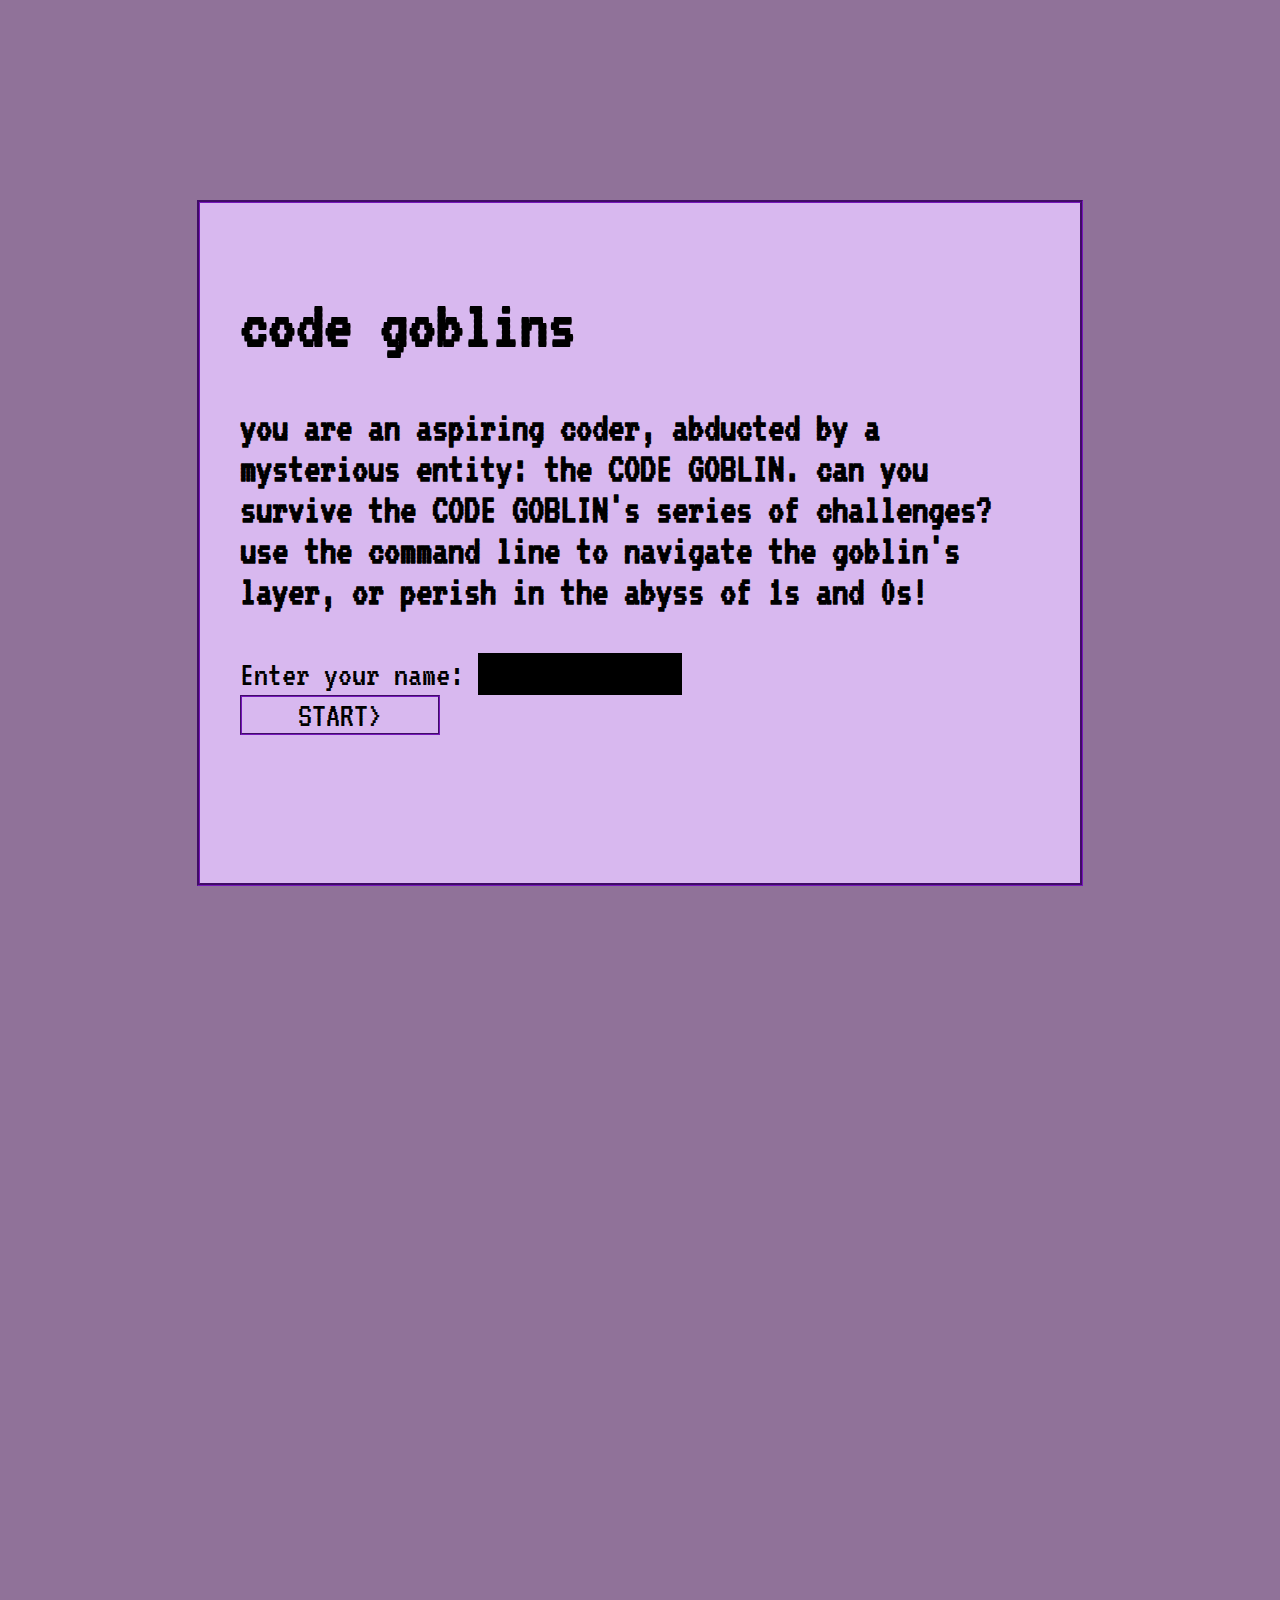
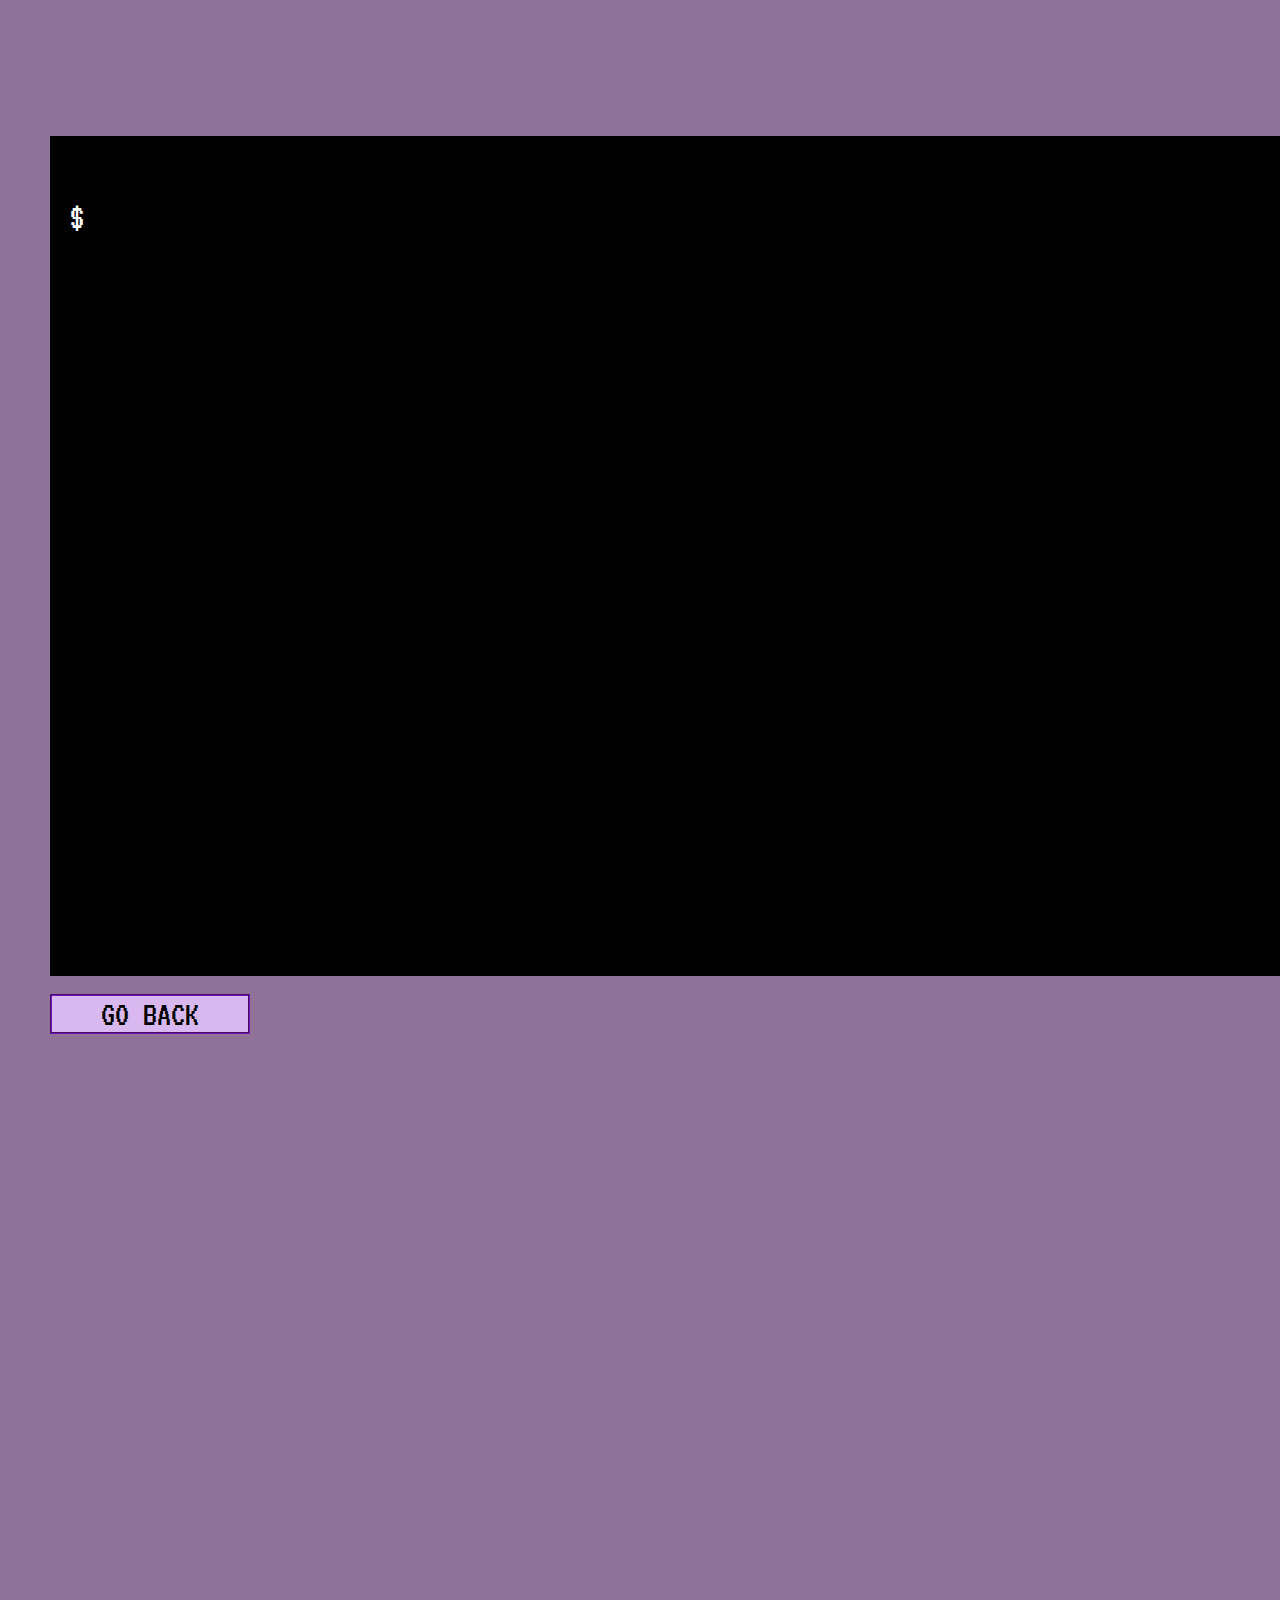
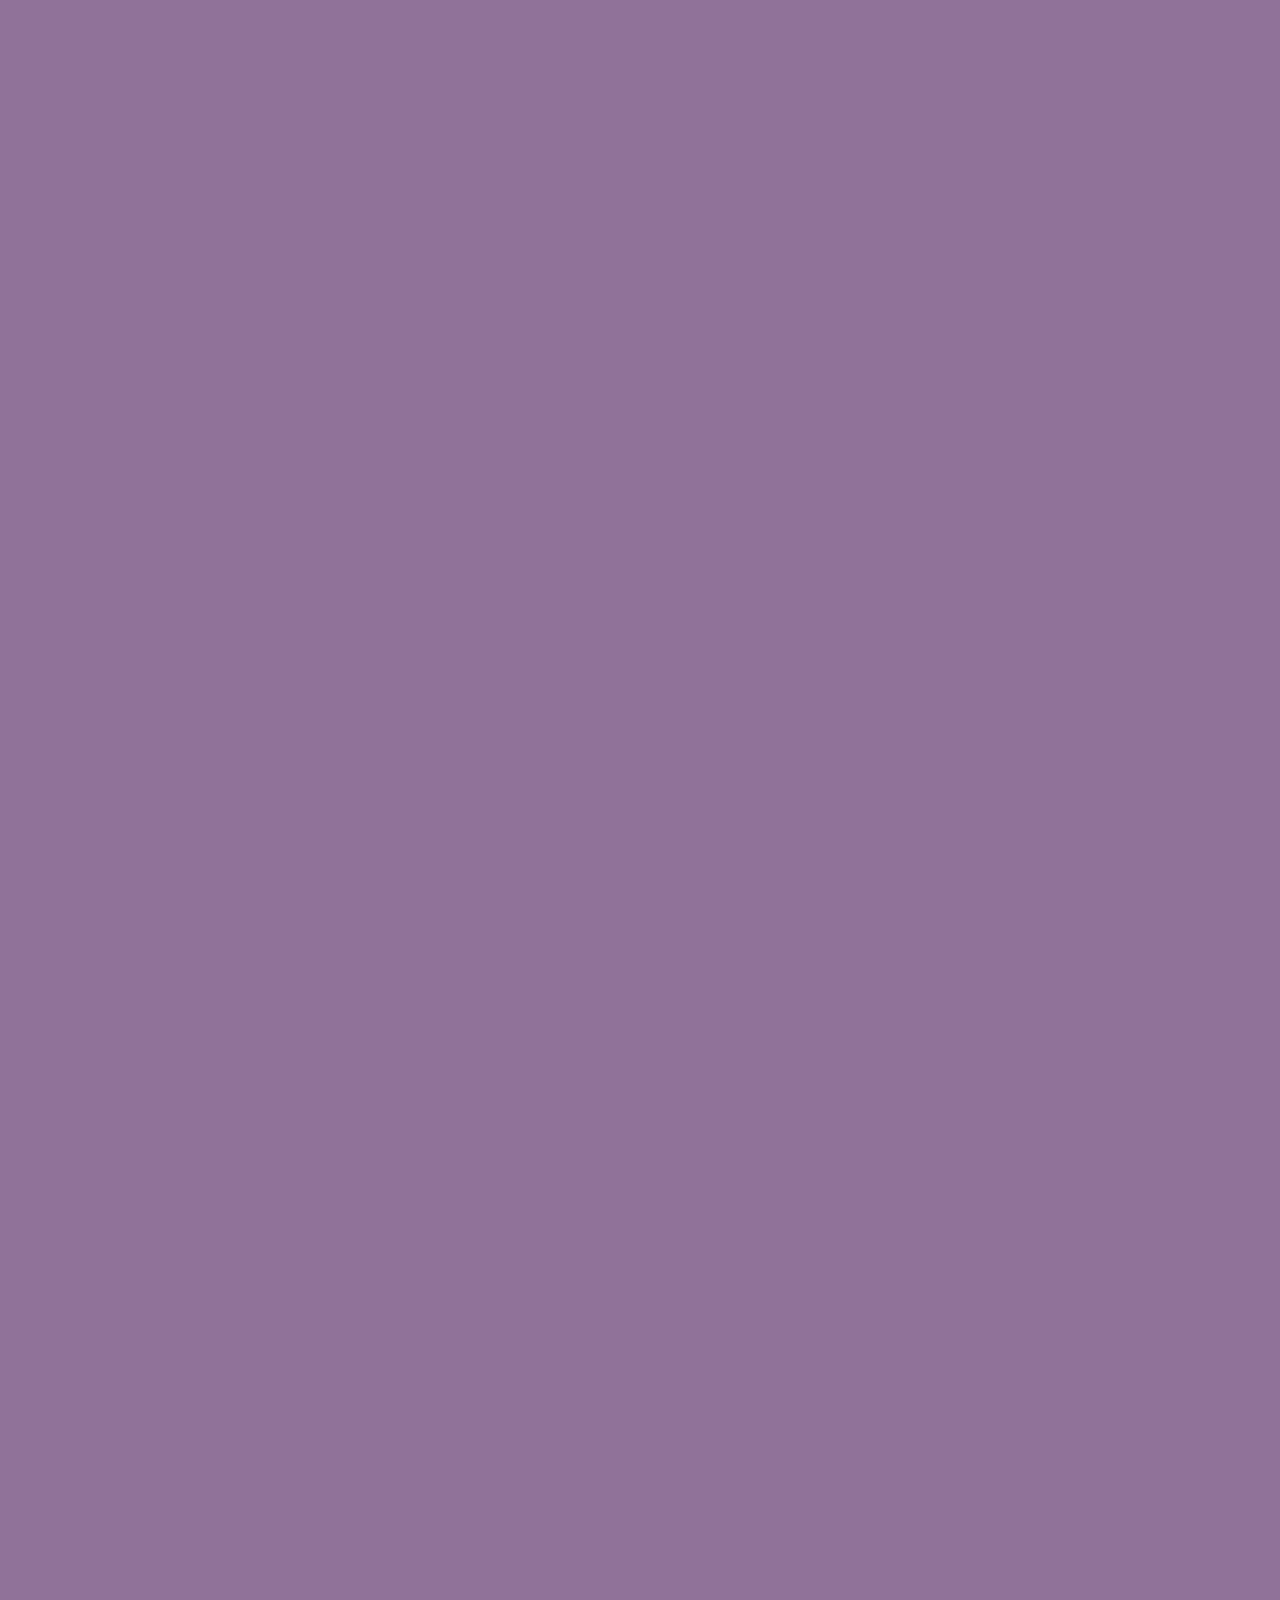
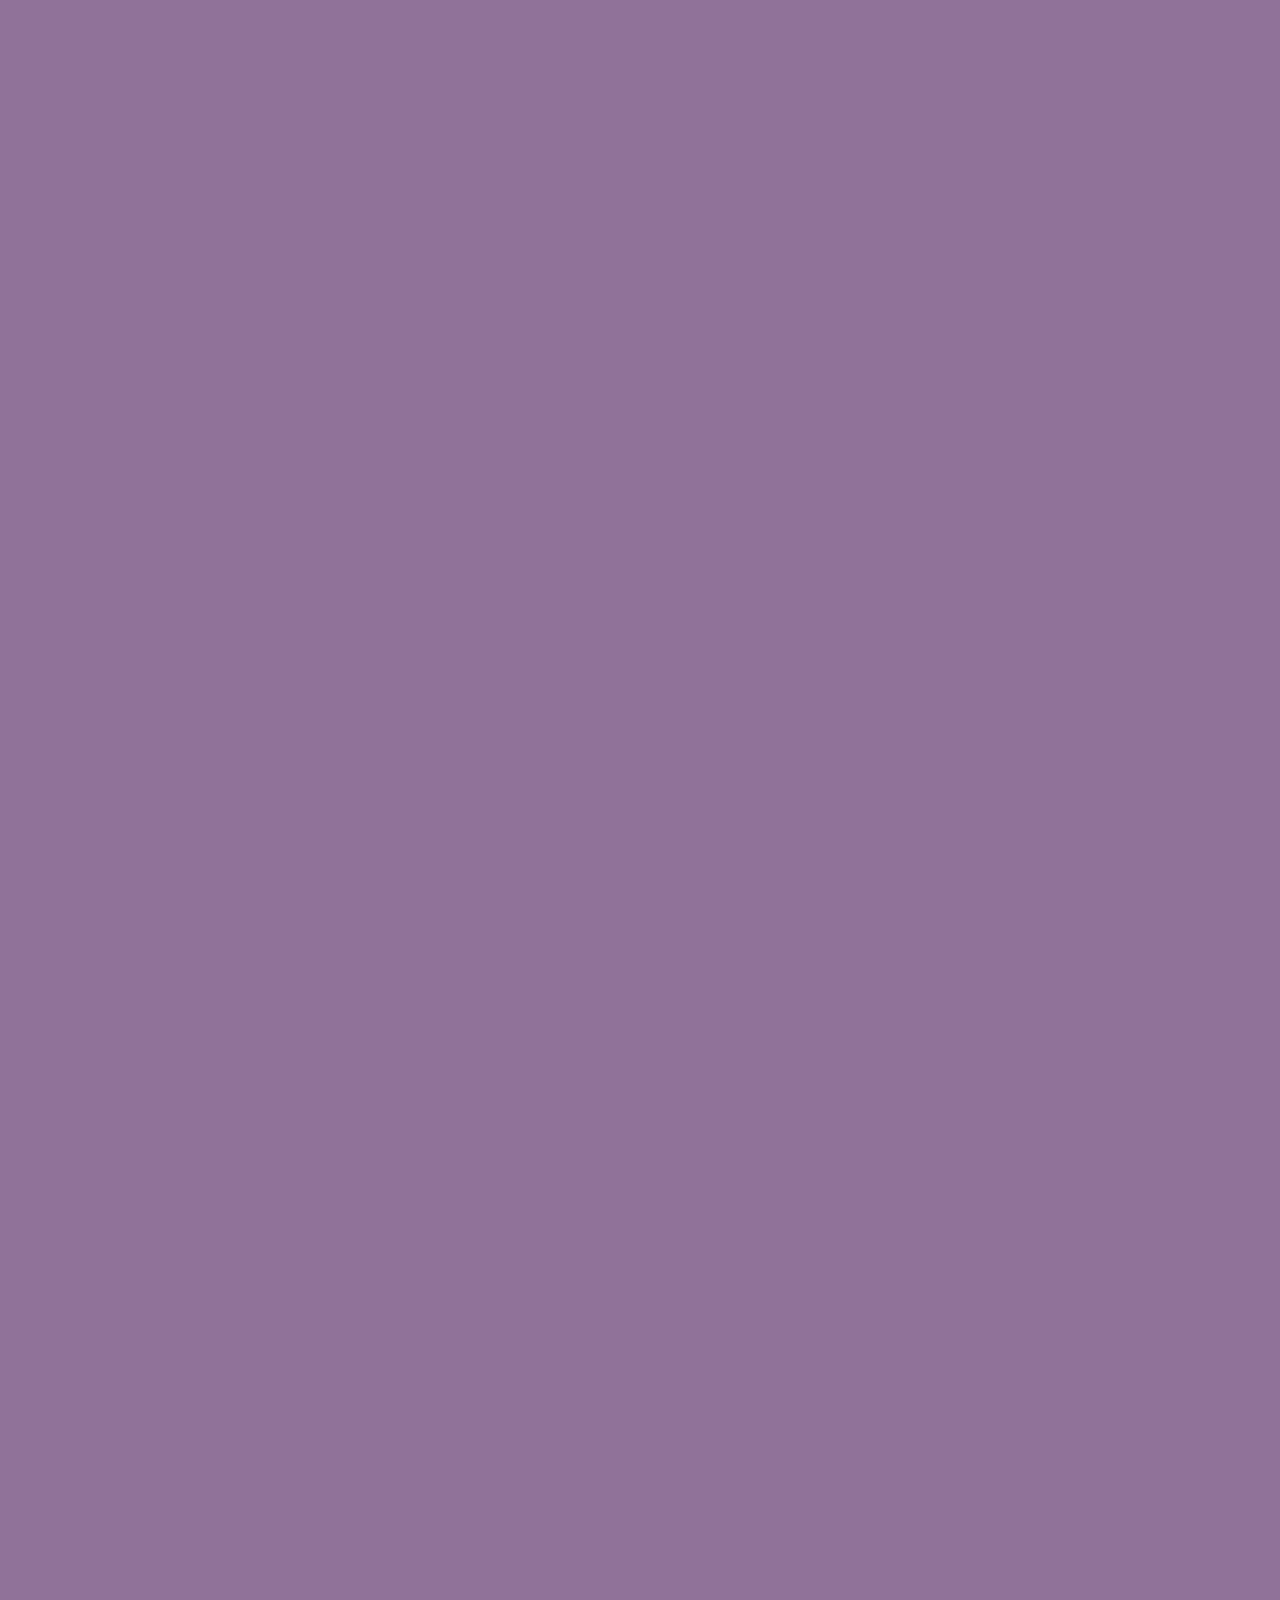
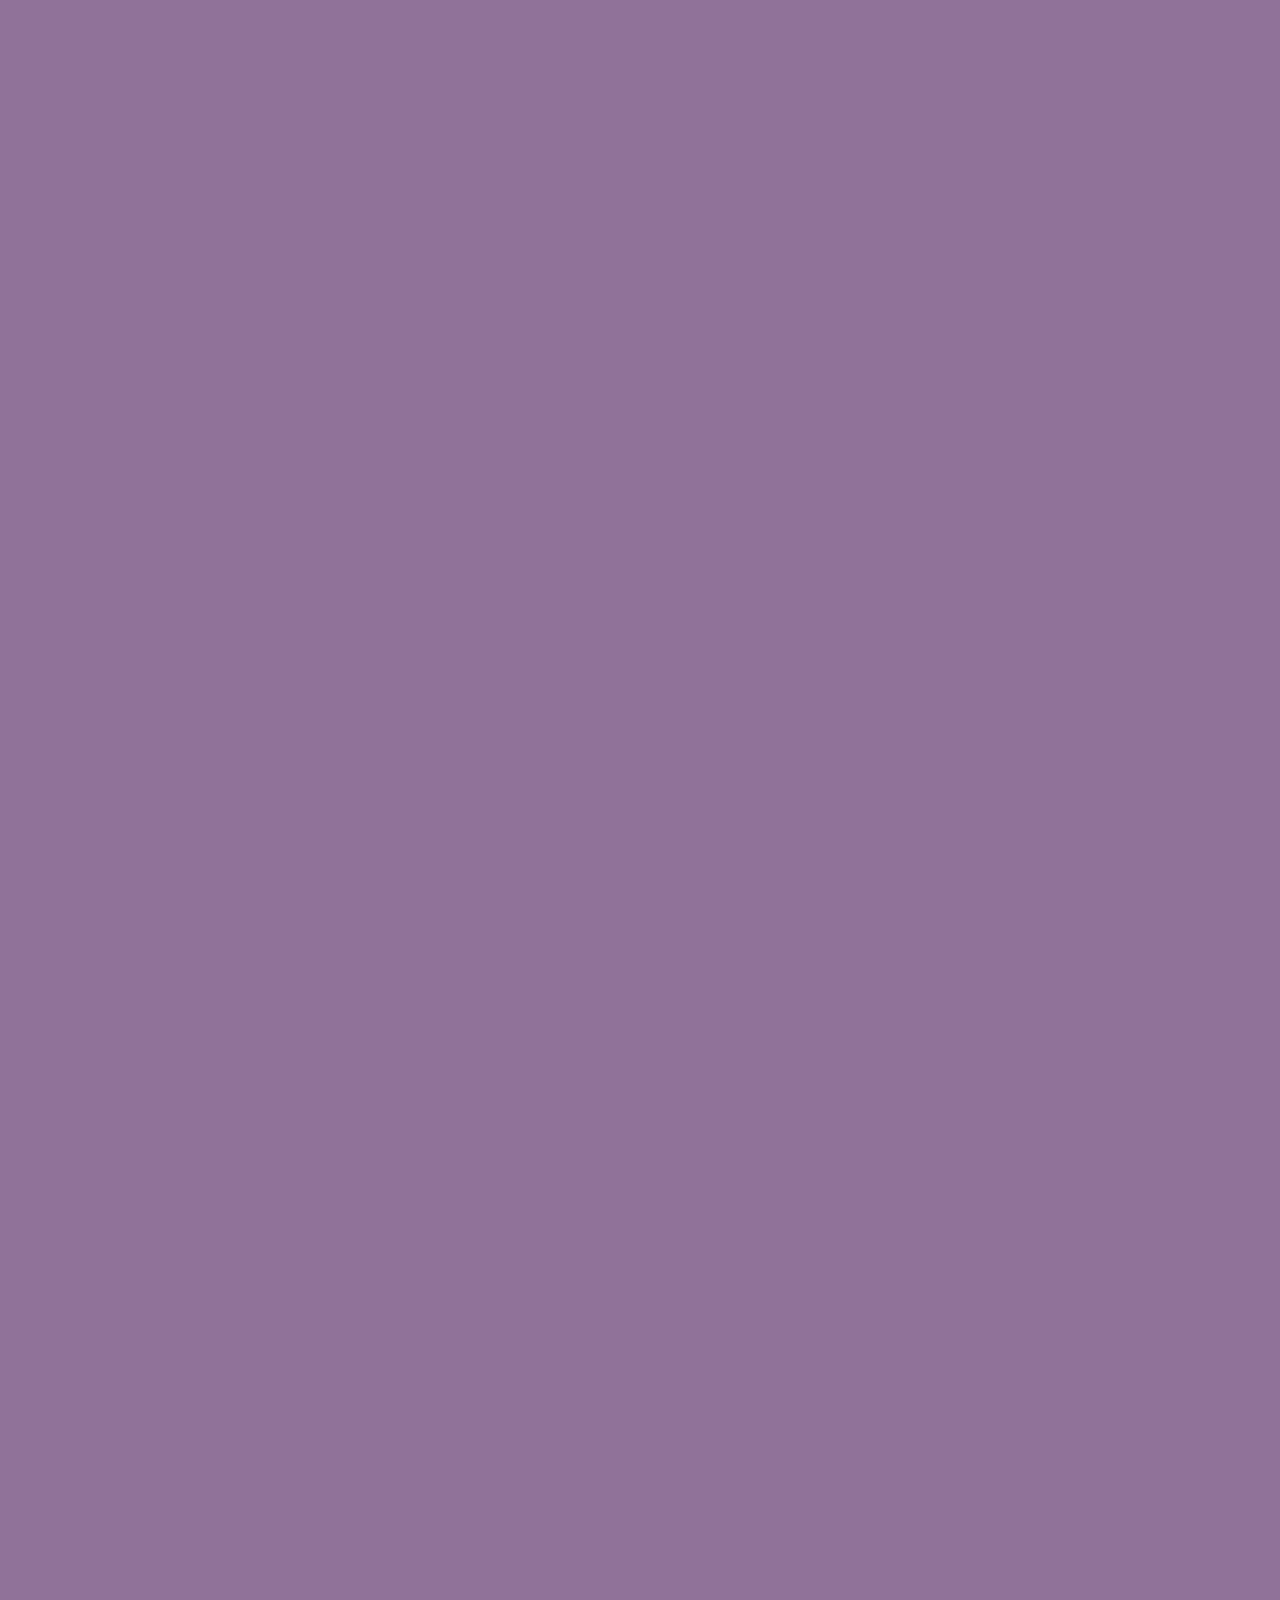
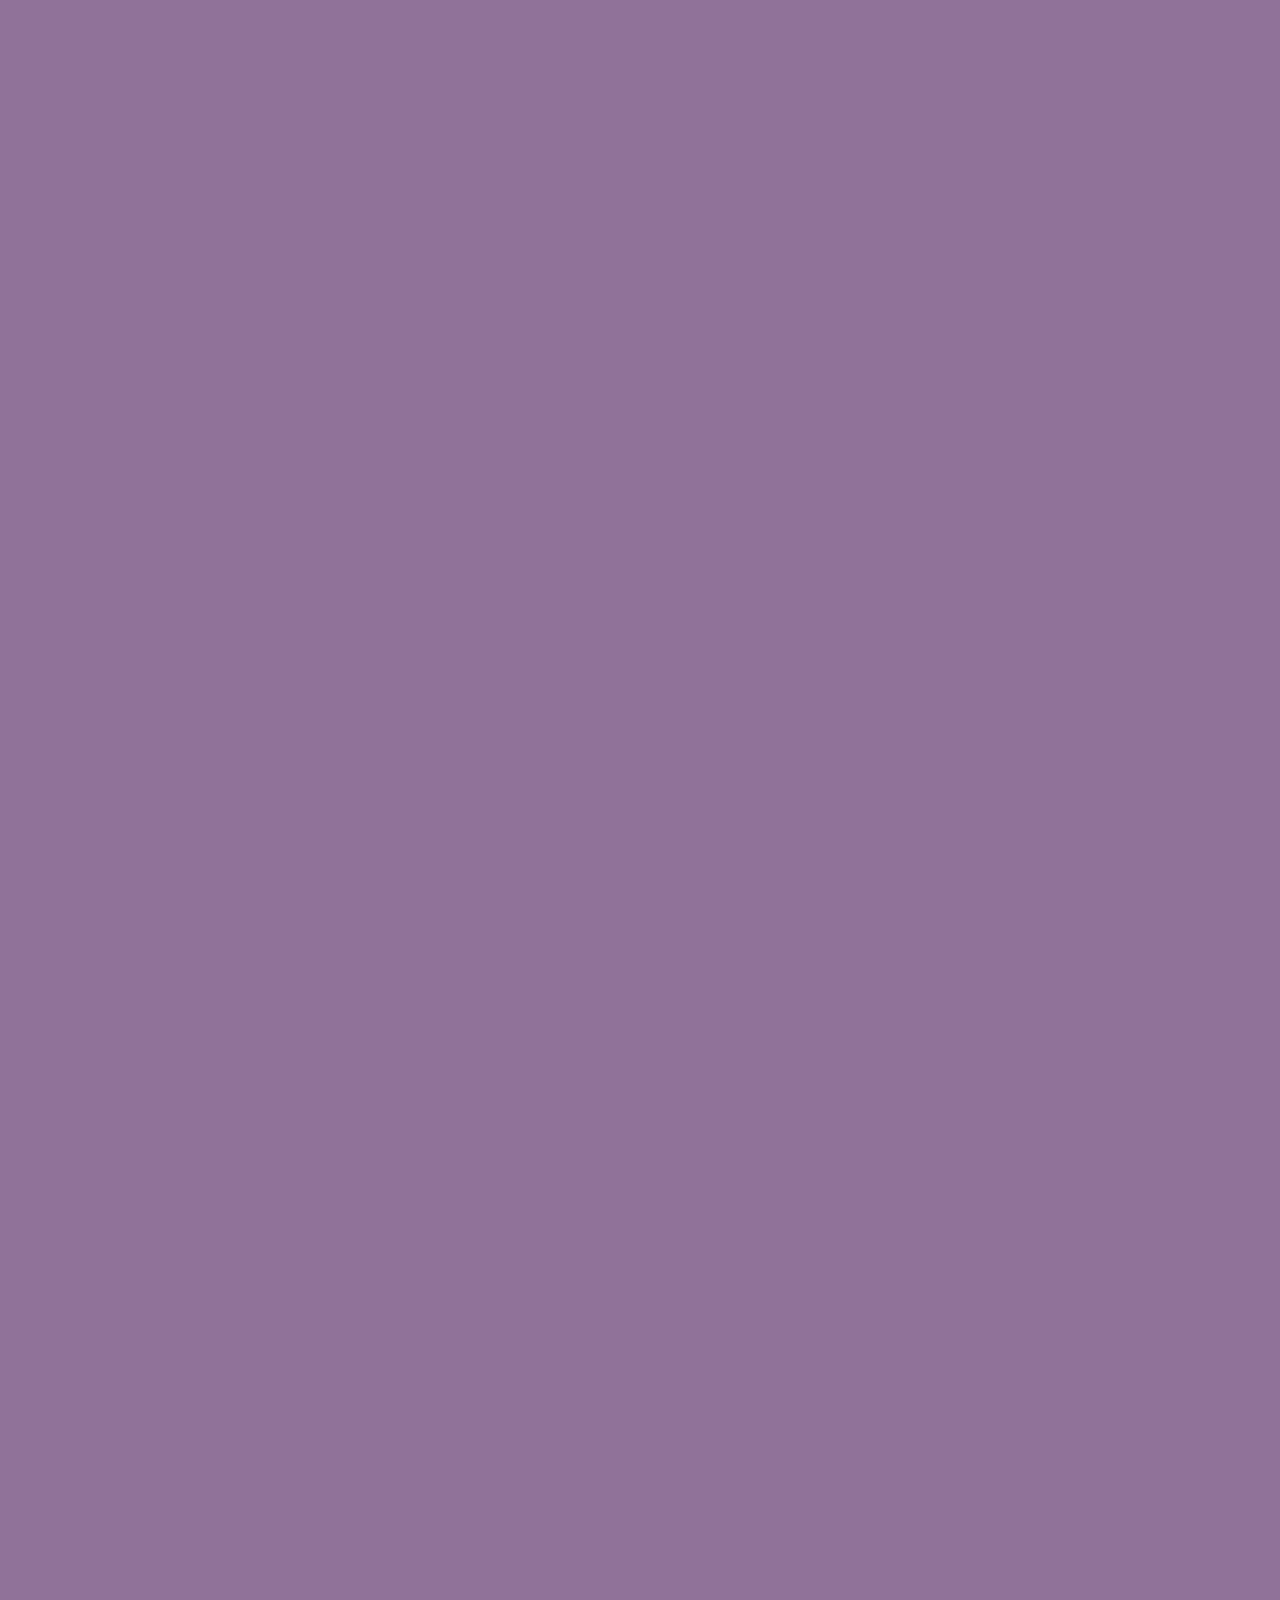
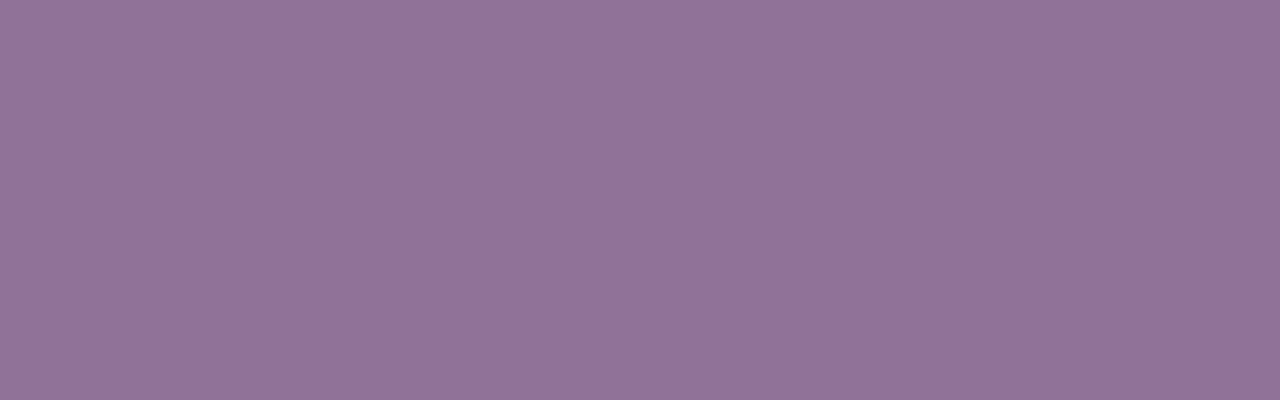
<file: index.html>
<!DOCTYPE html>
<html>

<head>
  <title>/////code \\ goblins///</title>
  <link href="css/styles.css" rel="stylesheet" type="text/css">
  <script src="js/jquery-3.1.1.js"></script>
  <script src="js/user-scripts.js"></script>
  <link href="https://fonts.googleapis.com/css?family=VT323" rel="stylesheet">
</head>

<body>
  <!-- The whole game world screen [BIG]-->
  <div id="whole-world">

  <!-- Game instructions and form to collect user's name-->
    <div id="welcome" class="enter-style">
      <h1> code goblins </h1>
      <h3>you are an aspiring coder, abducted by a mysterious entity: the CODE GOBLIN. can you survive the CODE GOBLIN's series of challenges? use the command line to navigate the goblin's layer, or perish in the abyss of 1s and 0s!</h3>
      <form id ="username">
       <label for="username">Enter your name: </label>
       <input id="inputname"type="text" class="enter-style">
       <br><button class="enter-style">START></button>
      </form>
    </div>

    <!--First Challenge Room-->
    <div id="room1">
    <!-- Terminal screen -->
      <div id="screen" class="enter-style">

        <!--intro text scrolling in -->
        <div id="intro" class"typing">
          <div id ="intro-hide">
            <p id= "n1">You were simply entering your username into the computer, when a the webcam at the top of your computer screen started to glow a strange shade of purple.  The light slowly started getting brighter and brighter until it was almost blinding.  Trying to shield your eyes from the bright purple light you bring your hand up to your face, only to find yourself unable to move your hand above your chest.  Panic starts to overtake you.  You feel the urge to flee, but you can't move. After a few moments you only see the color purple, the computer lab around is no longer visible.</p>

            <p id= "n2">A strange tingling sensation travels throughout your body as you are almost deafened from what sounds like the roar of an ancient dial-up modem. This seems to go on for hours, until you feel the familiar sensation of solid ground underneath your feet.  Slowly you feel your balance coming back to you as the bright light slowly fades away revealing your surroundings. Your heart skips a beat as you see that you are no longer in the familiar computer lab, that you have come to know as second home.</p>

            <p id= "n3">You look at the ground to see what appears to be purple grass, you bend down to pick up a handful.  It feels like grass, it looks like grass, only it's made of endless lines of 1's and 0's constantly shifting around.  There appears to be a large mountain off in the distance, with an imposing castle towering above it.  With no other landmark in sight you start towards walk the castle.  You begin to walk through the grassy plain, until suddenly you can't, as if you have hit am invisible wall. You decided to go another direction until you hit another wall.  You start running in the last directions you haven't tried hoping one of them let you move forward.   Upon hitting the last wall you furiously bang against it and yell up into the black abyss that is the sky above you -- <br>
             <span class= "player">"WHERE THE HELL AM I?!"</span></p>

            <p id= "n4"><span class= "emoji">"I can answer that."</span><br><br> Turning around, you see something that is not human by any stretch of the imagination.  A floating purple light that was emitting ghost like trails of 1's and 0's as it floated in front of you. It's only defining feature was the face on the ball of light, it looked liked the primitive smile emoji from the days before the word emoji was even uttered. A colon for the two eyes, and closing bracket for its mouth, yet underneath it was a closing ) and a semicolon.</p>

            <p id= "n5"><span class ="emoji">"Greetings, <span class= "name"></span>.  I know you must be wondering what has happened to you.  It is an ill-fate that has fallen upon you, as the poor coders that have come and gone before you. You have torn away from your world, and into the realm of code goblins, nefarious, often harmless creatures. Yet they have united under the banner of the Code Goblin King, and have begun to abduct coders from all across the world. You are lucky, normally there is a goblin waiting to knock it's abductee and drag them into the depths of the King's directories."</span>
            <br>
            <br>
            Just as the ball finishes speaking there is a bright purple light in the distance, like a bolt of lighting the strikes the ground.
            </p>

            <p id ="n6">The emoji ball flips so that semicolon and the ) form a frowning face.
            <br>
            <br>
            <span class= "emoji">"I spoke too soon, <span class="name"> </span>. One of the king's goblins is coming for you, take a hold of this!"</span>
            <br>
            <br>
            In front of the emoji a $ sign appears before you.
            <br>
            <br>
            <span class="emoji">"Take up the mighty $, it will allow you to tap into the command line. Your greatest tool, and your greatest weapon, if you hope to return back home."</span>
            </p>

            <h1 id= "dlr">$</h1>

            <p id= "dollar" class= "emoji"> “do you take the $ sign?”
            </p>

            <p id ="n7"><span class="emoji" >"That's the spirit, you are met with a challenge, rise up to it code-warrior."</span>
          </div>
          <div id="intro-stay">
            <br>
            <br>
            You touch dollar sign and you feel a surge of power, but unlike the your previous energies, you feel stronger, ready to defeat you goblin adversary.  You look above you to see there is a block of text floating above you. It says your name, followed by a blinking $.
            <br>
            <br>
            <span class="emoji">"Get ready the goblin is here!" the emoji possibly shouted, you can't tell, for it has the emotional depth of a 2d plane.</span>
            <br>
            <br>
            The goblin pulls out a large club, standing menacing, just as ugly as the goblins from any Dungeons and Dragons campaign, but you have no weapons. How did the emoji expect you to fight?  Without warning the goblin charges!
            <br>
            <br>
            <span class= "emoji">"Type "dfnd self in the command line to defend yourself from the goblin's attack, just start typing in the air!"</span>
          </div>
        </div>

<!-- place for player to input text - refer to in user-scripts -->
        <div id="term">
          <form id ="terminal">
           <label for="terminal"><span class= "name"></span>$</label>
           <input id="terminal-input" class="form-control enter-style" type="text">
          </form>
        </div>


<!-- Ending if player declines $ -->
        <div id="lose1">
          <p>You declined to take the one item that would allow you to go back home.  The emoji disappears as mysteriously as it appeared, and you are knocked unconscious by the code goblin. When you come too, you find yourself locked in holding cells of the King until the end of your days.</p>
          <h1>GAME OVER</h1>
        </div>

      </div>
      <br>

      <button id="back1" class="enter-style">GO BACK</button>
    </div>

    <!--Player stats viewer-->
    <div id= "player-stats" class="enter-style">

      <h1>~<span class="name"></span> </h1>
      <h1>HP: <span id= "currentPlhp" class ="blink_me"</span></h1>

    </div>

  </div>
</body>


</html>
</file>
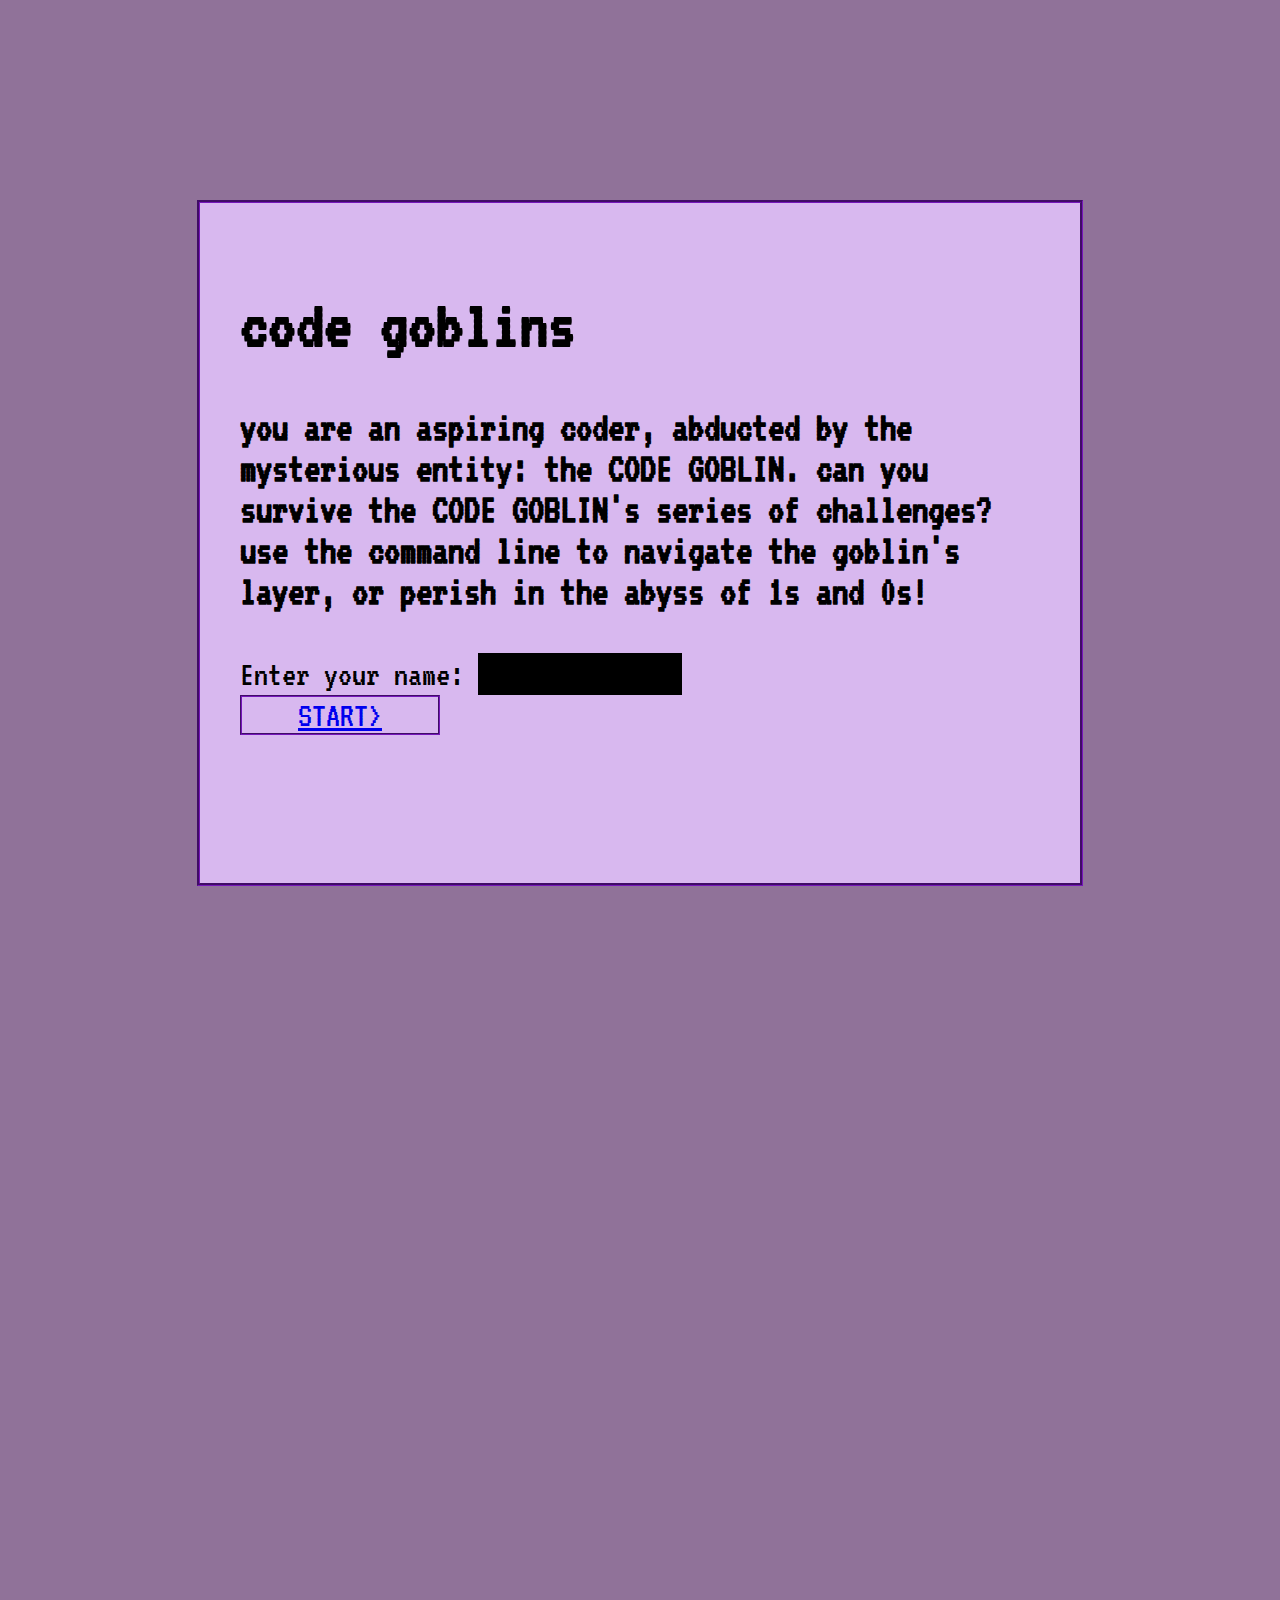
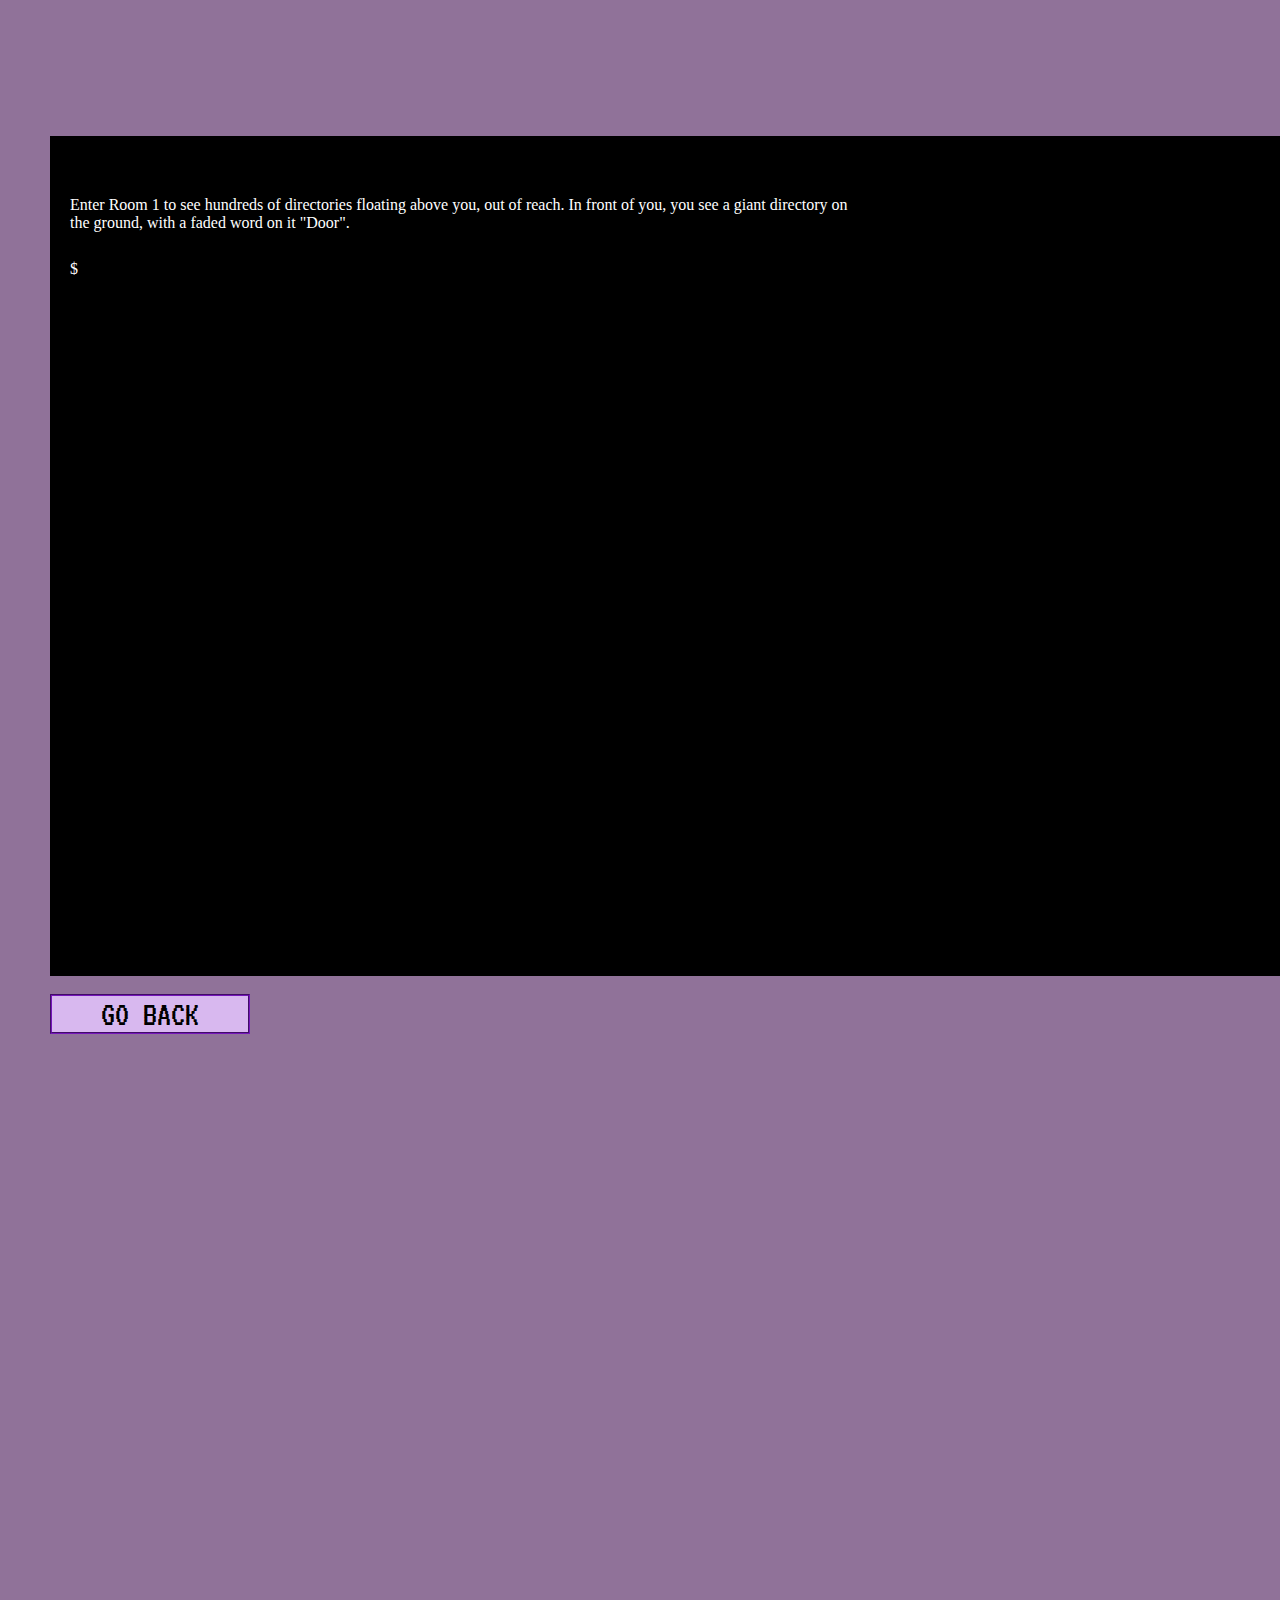
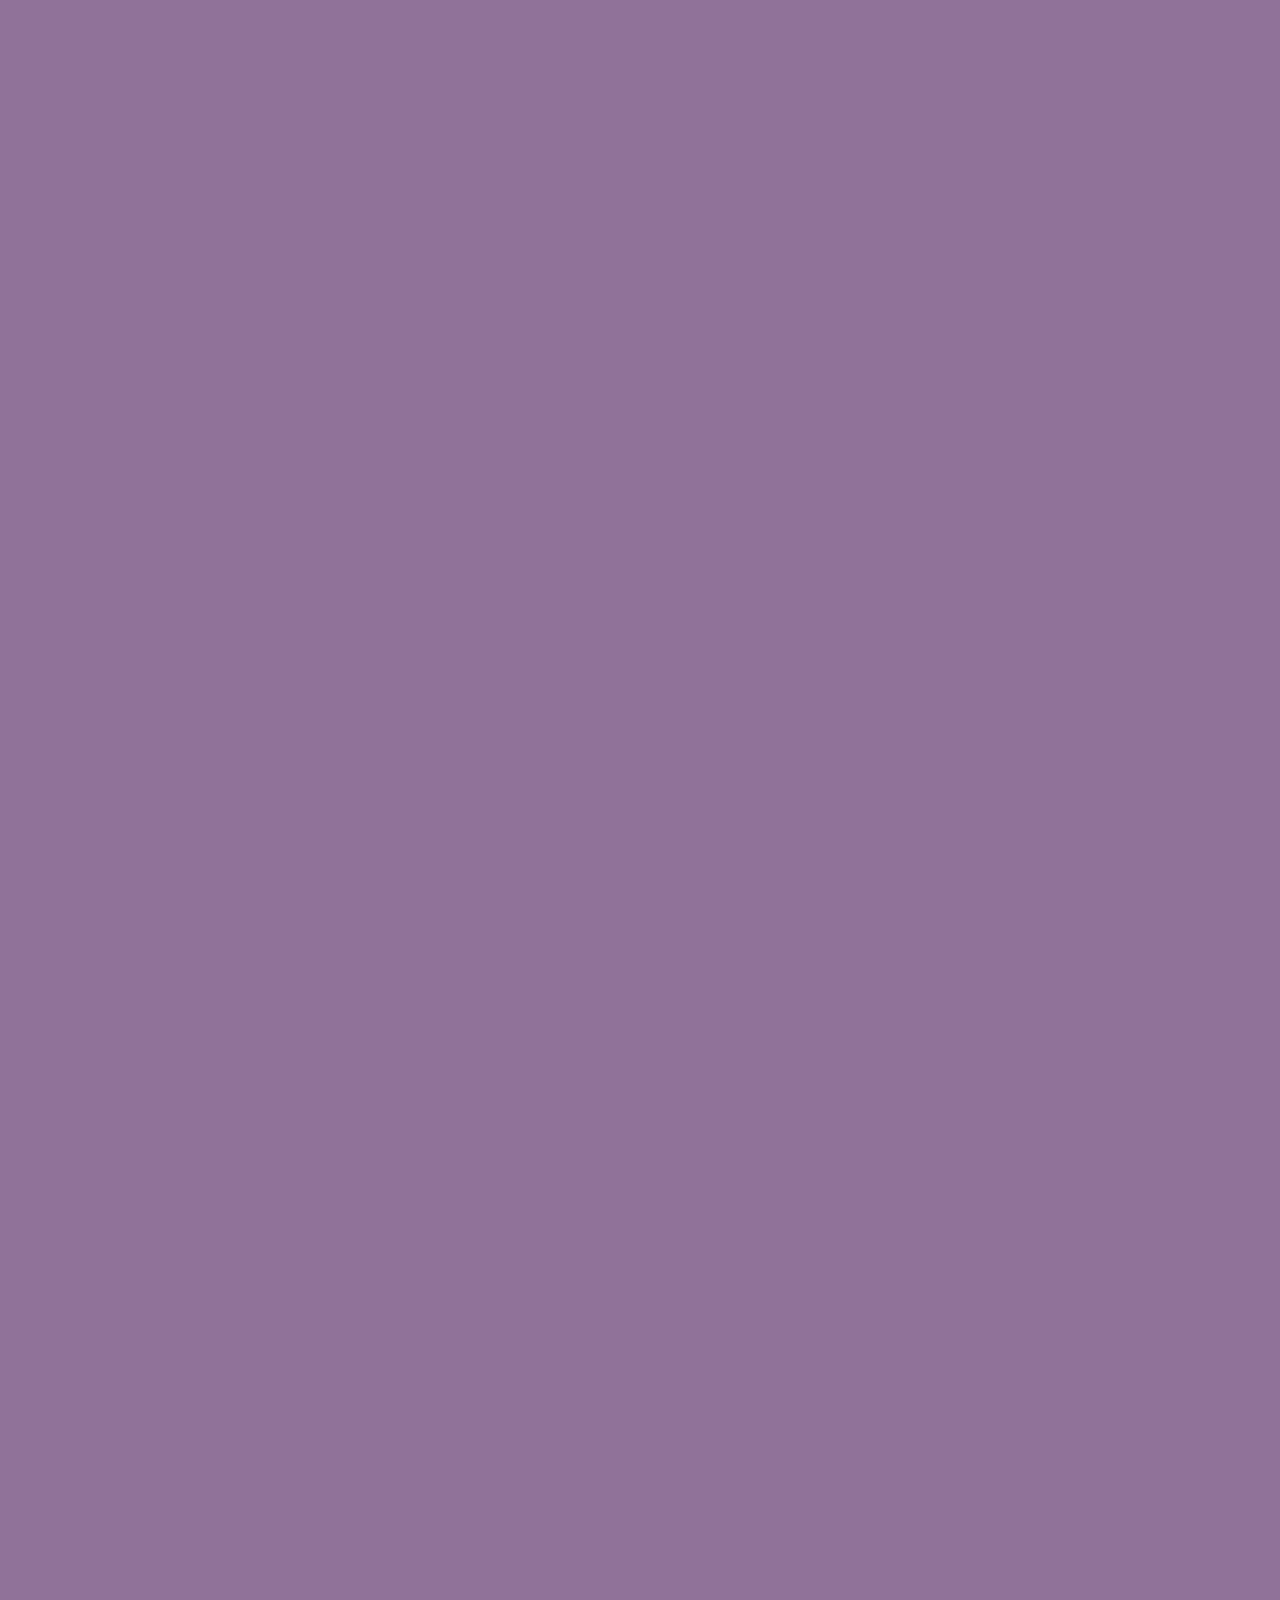
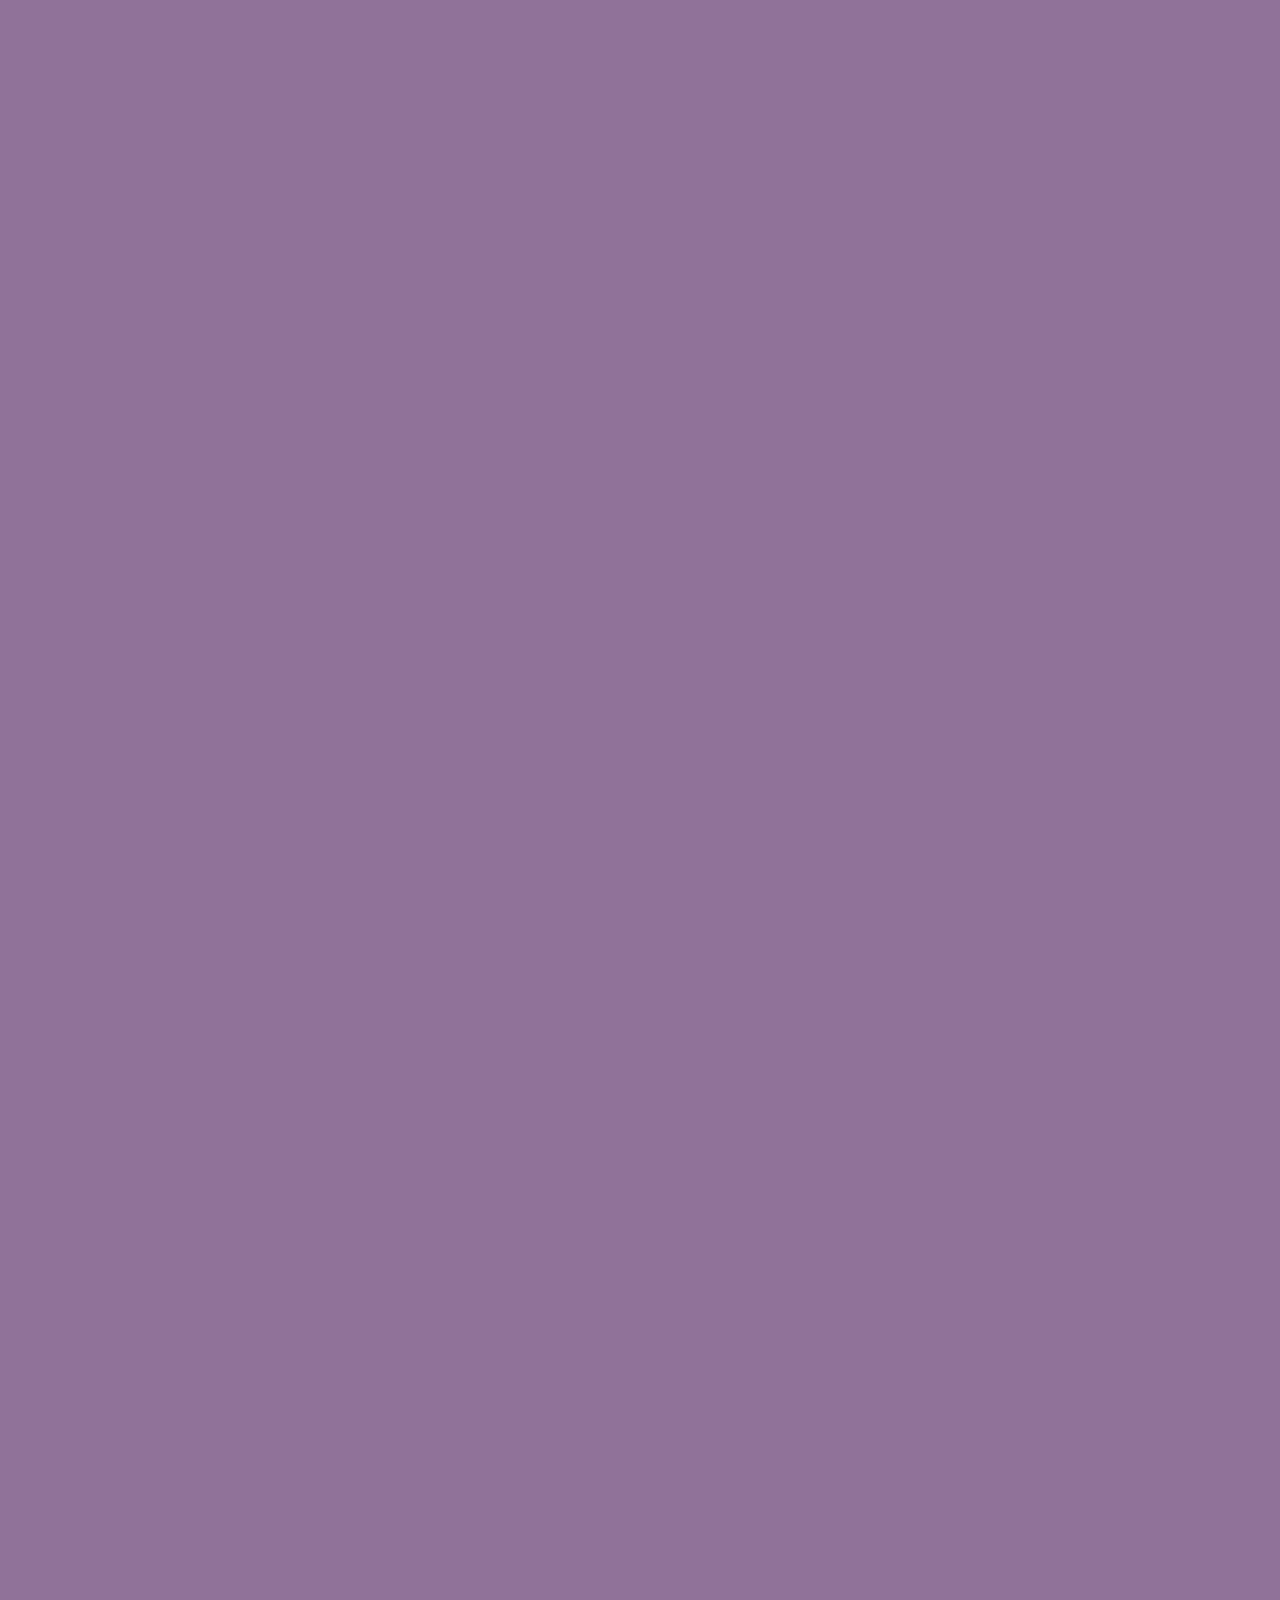
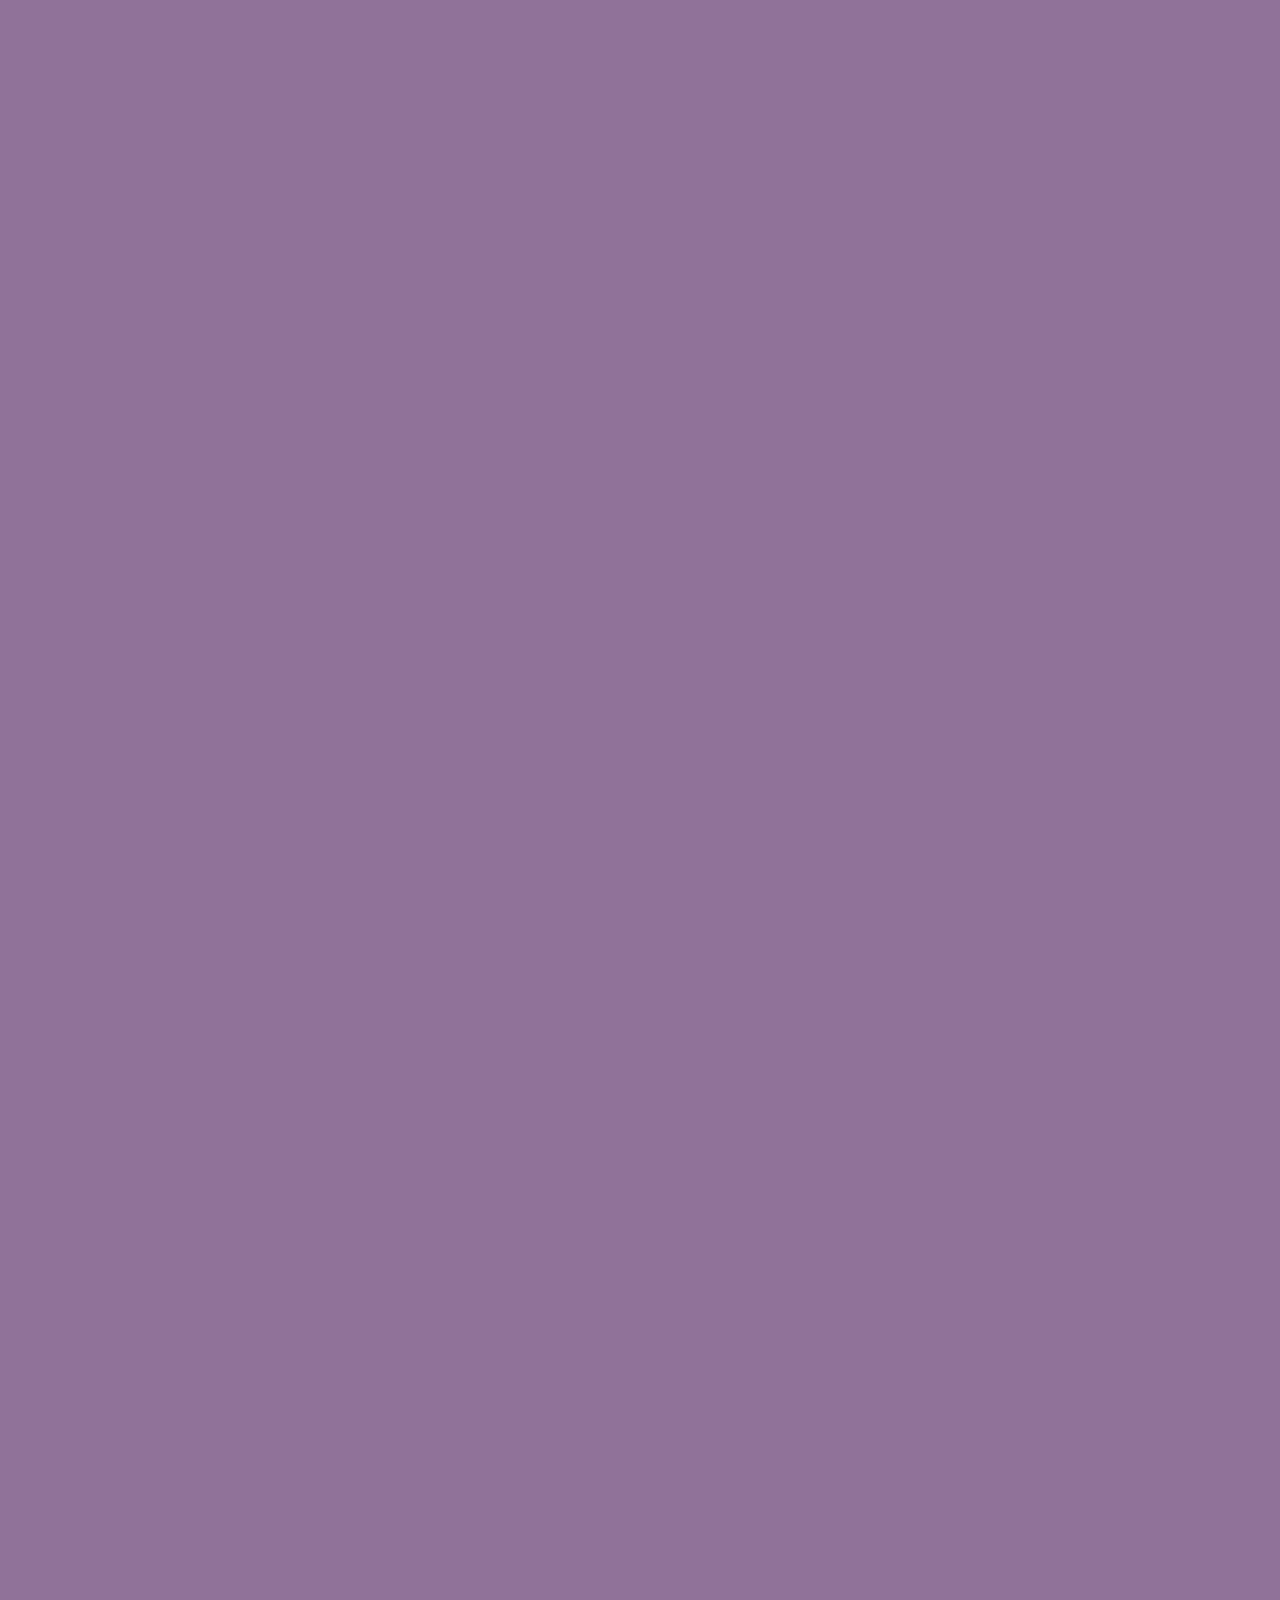
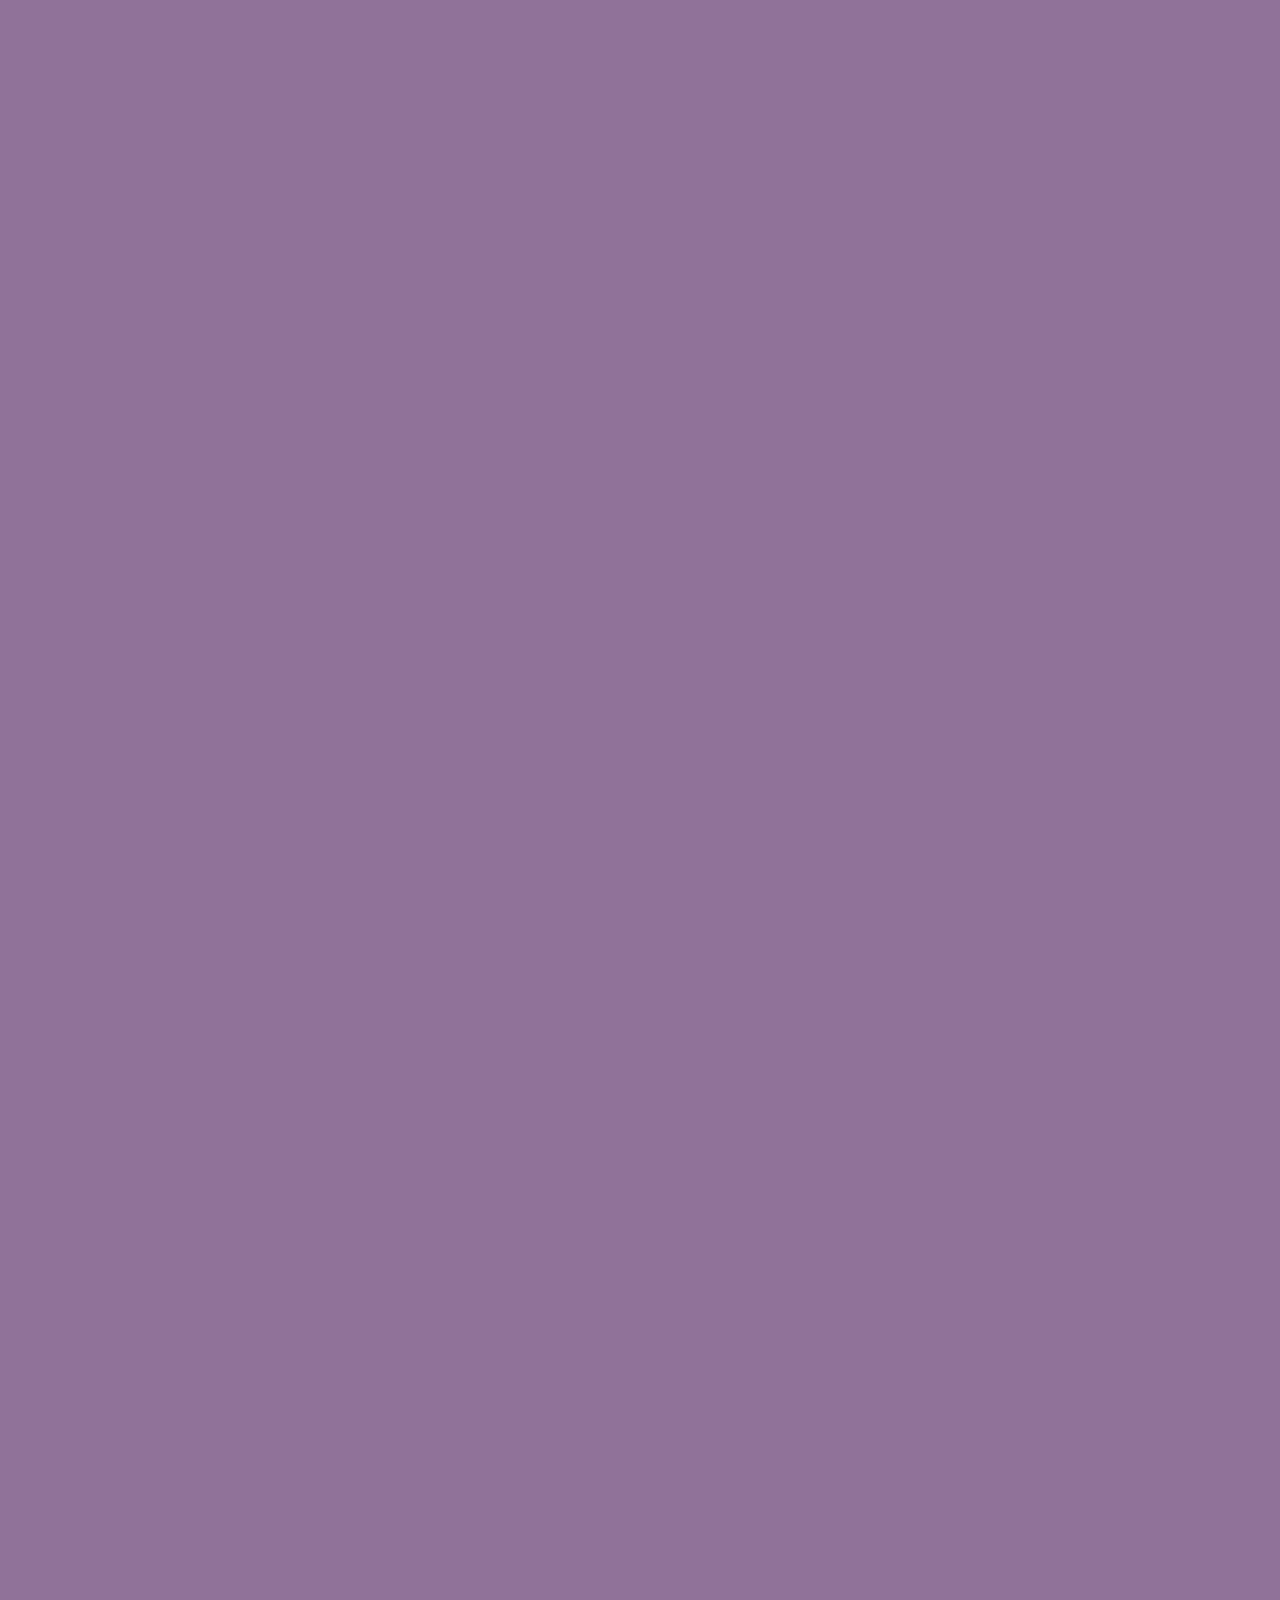
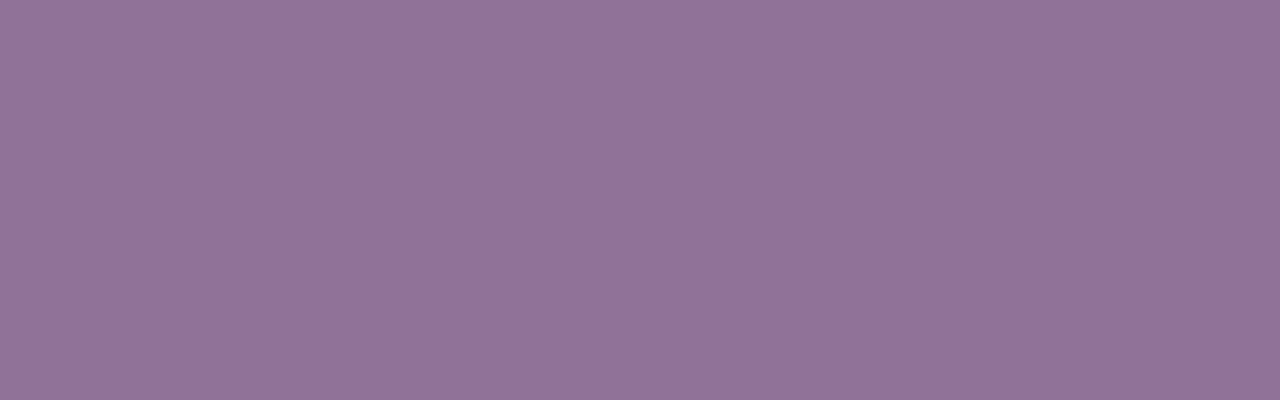
<file: room1.html>
<!DOCTYPE html>
<html>

<head>
  <title>enter room 1</title>
  <link href="css/styles.css" rel="stylesheet" type="text/css">
  <script src="js/jquery-3.1.1.js"></script>
  <script src="js/room1.js"></script>
  <script src="js/user-scripts.js"></script>
  <link href="https://fonts.googleapis.com/css?family=VT323" rel="stylesheet">
</head>

<body>
  <!-- The whole game world screen [BIG]-->
  <div id="whole-world">

  <!-- Game instructions and form to collect user's name-->
    <div id="welcome" class="enter-style">
      <a name="instructions"><h1> code goblins </h1></a>
      <h3>you are an aspiring coder, abducted by the mysterious entity: the CODE GOBLIN. can you survive the CODE GOBLIN's series of challenges? use the command line to navigate the goblin's layer, or perish in the abyss of 1s and 0s!</h3>
      <form id ="username">
       <label for="username">Enter your name: </label>
       <input id="inputname"type="text" class="enter-style">
       <br><button class="enter-style"><a href="#room1">START></a></button>
      </form>
    </div>

    <!--First Challenge Room-->
    <div id="room1">
    <!-- Terminal screen -->
      <div id="screen">
        <a name="room1"></a>
        <form id ="terminal">
          <p>Enter Room 1 to see hundreds of <span> directories </span> floating above you, out of reach. In front of you, you see a giant directory on the ground, with a faded word on it <span> "Door". </span> </p>
         <label for="terminal"><span id= "name"></span>$</label>
         <input id="terminal-input" class="form-control" type="text">
        </form>
      </div>
      


      <br><a href= "#instructions"><button class="enter-style">GO BACK</button></a>

    </div>
  </div>
</body>
</html>
</file>
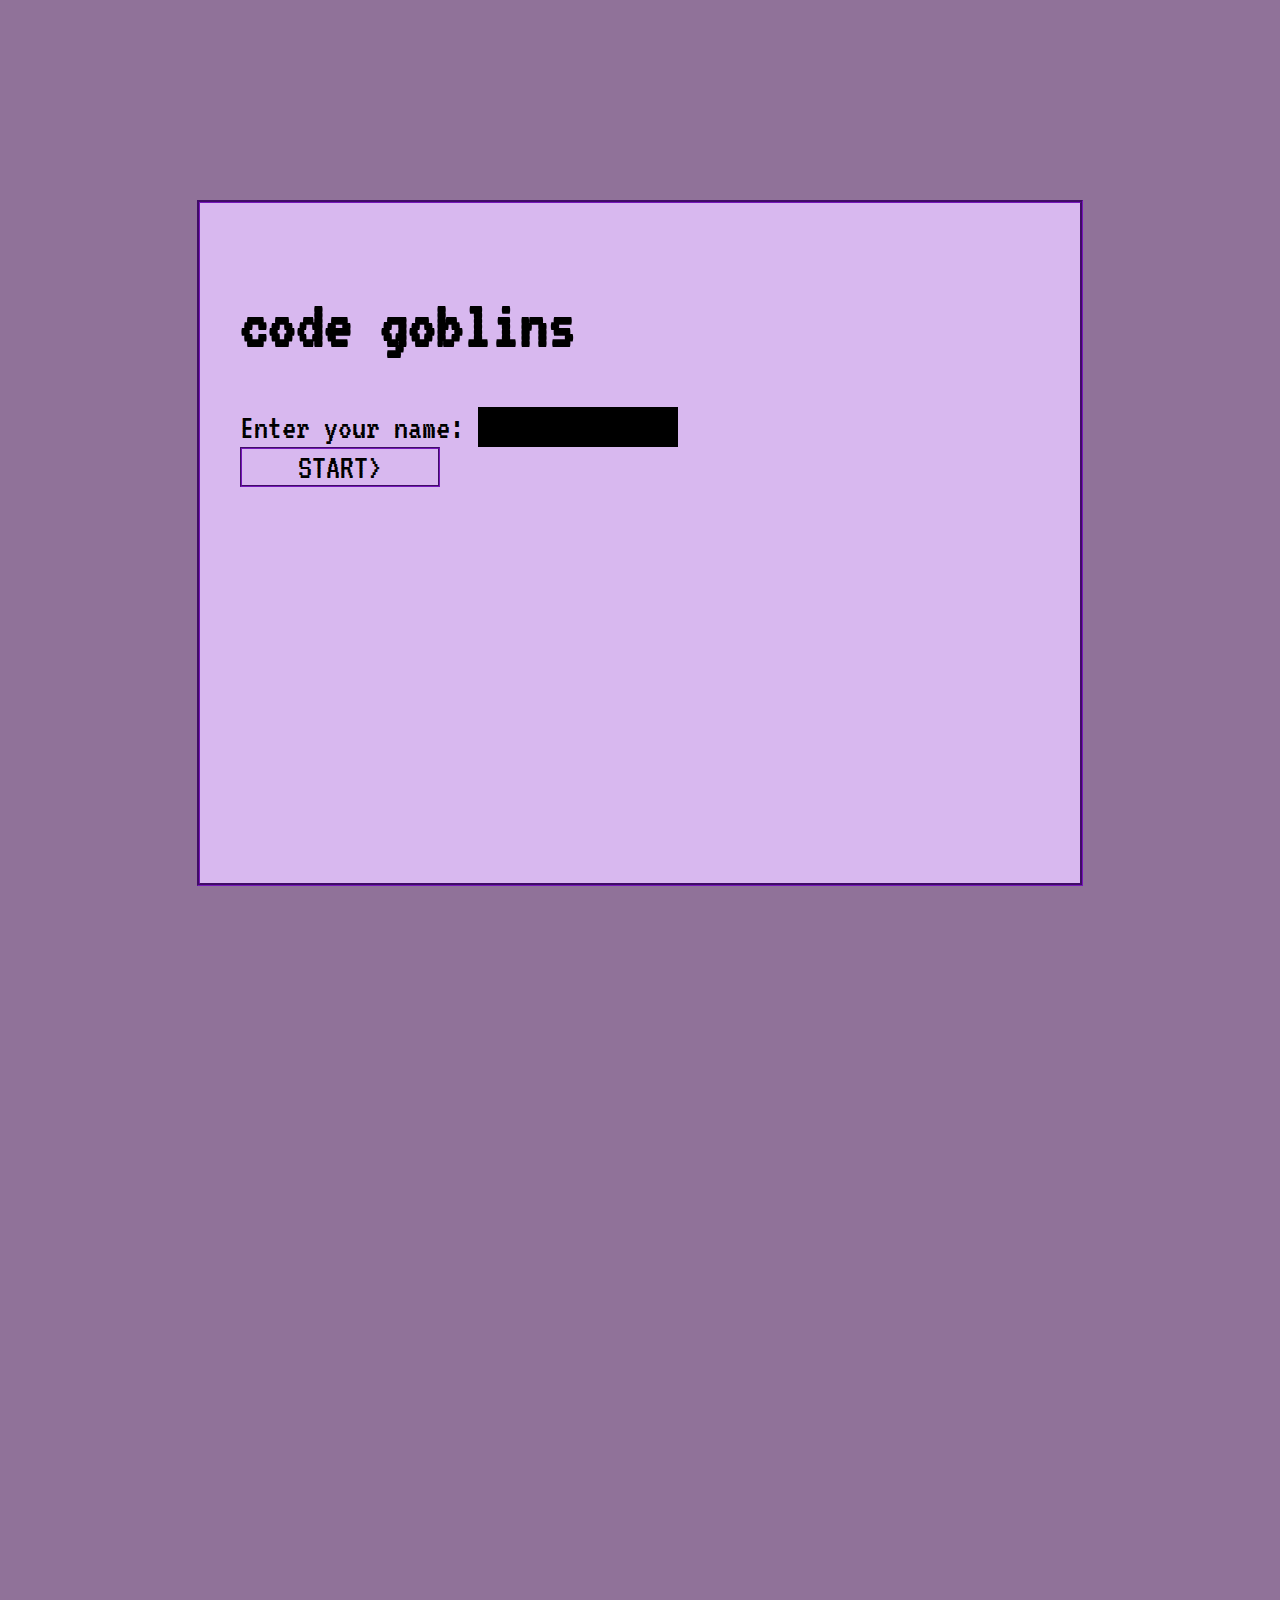
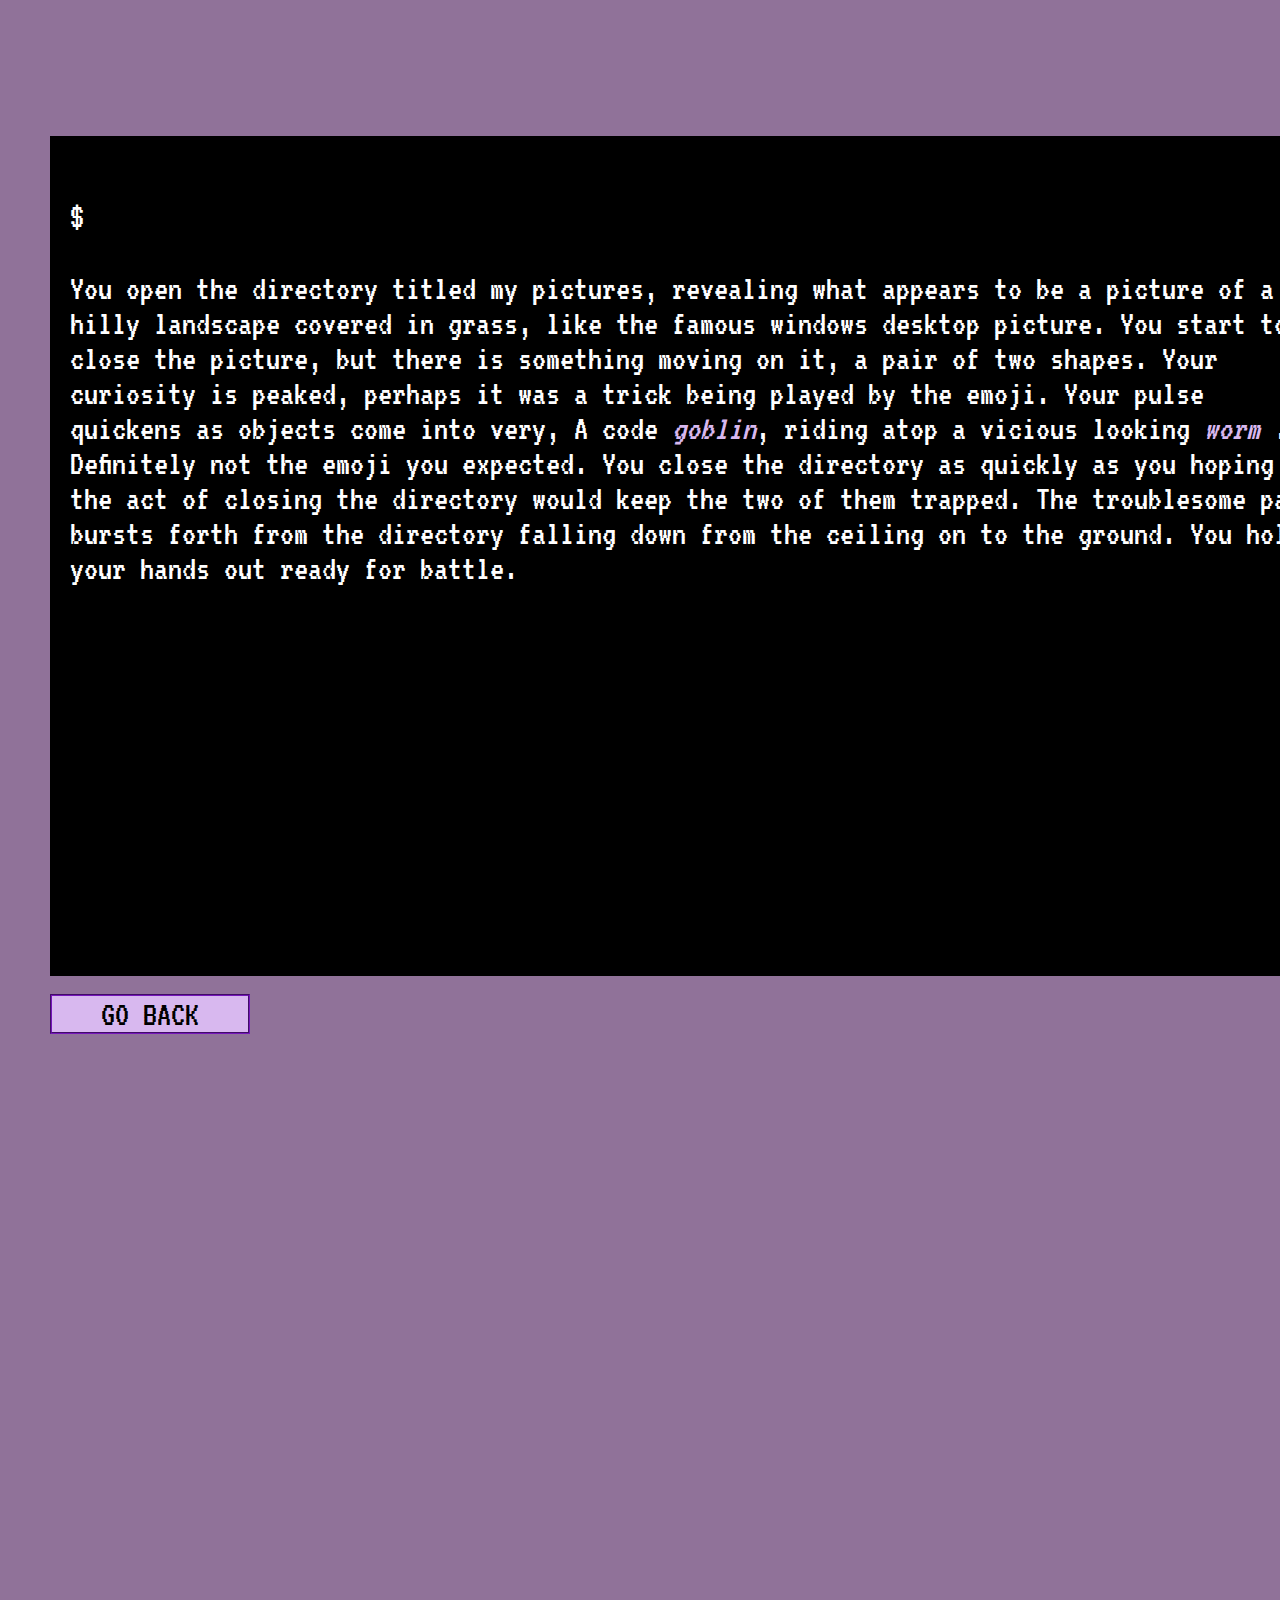
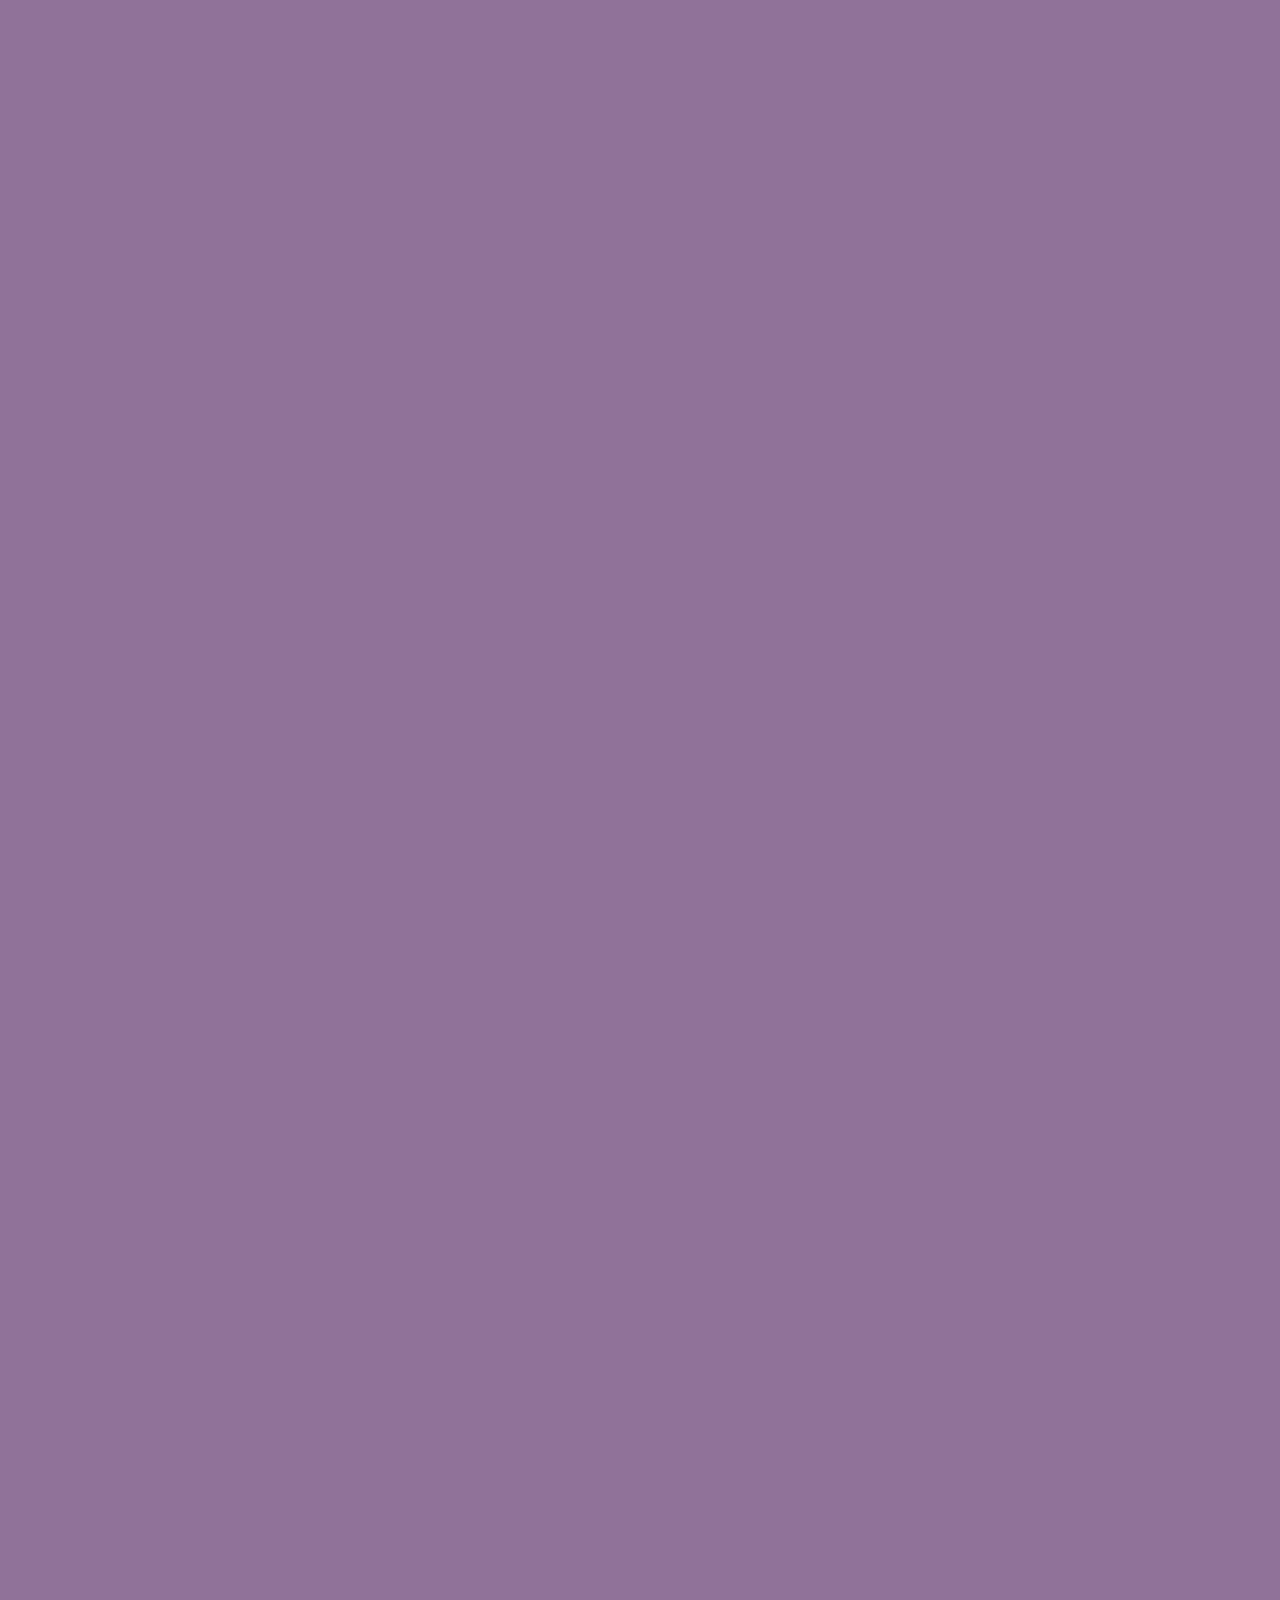
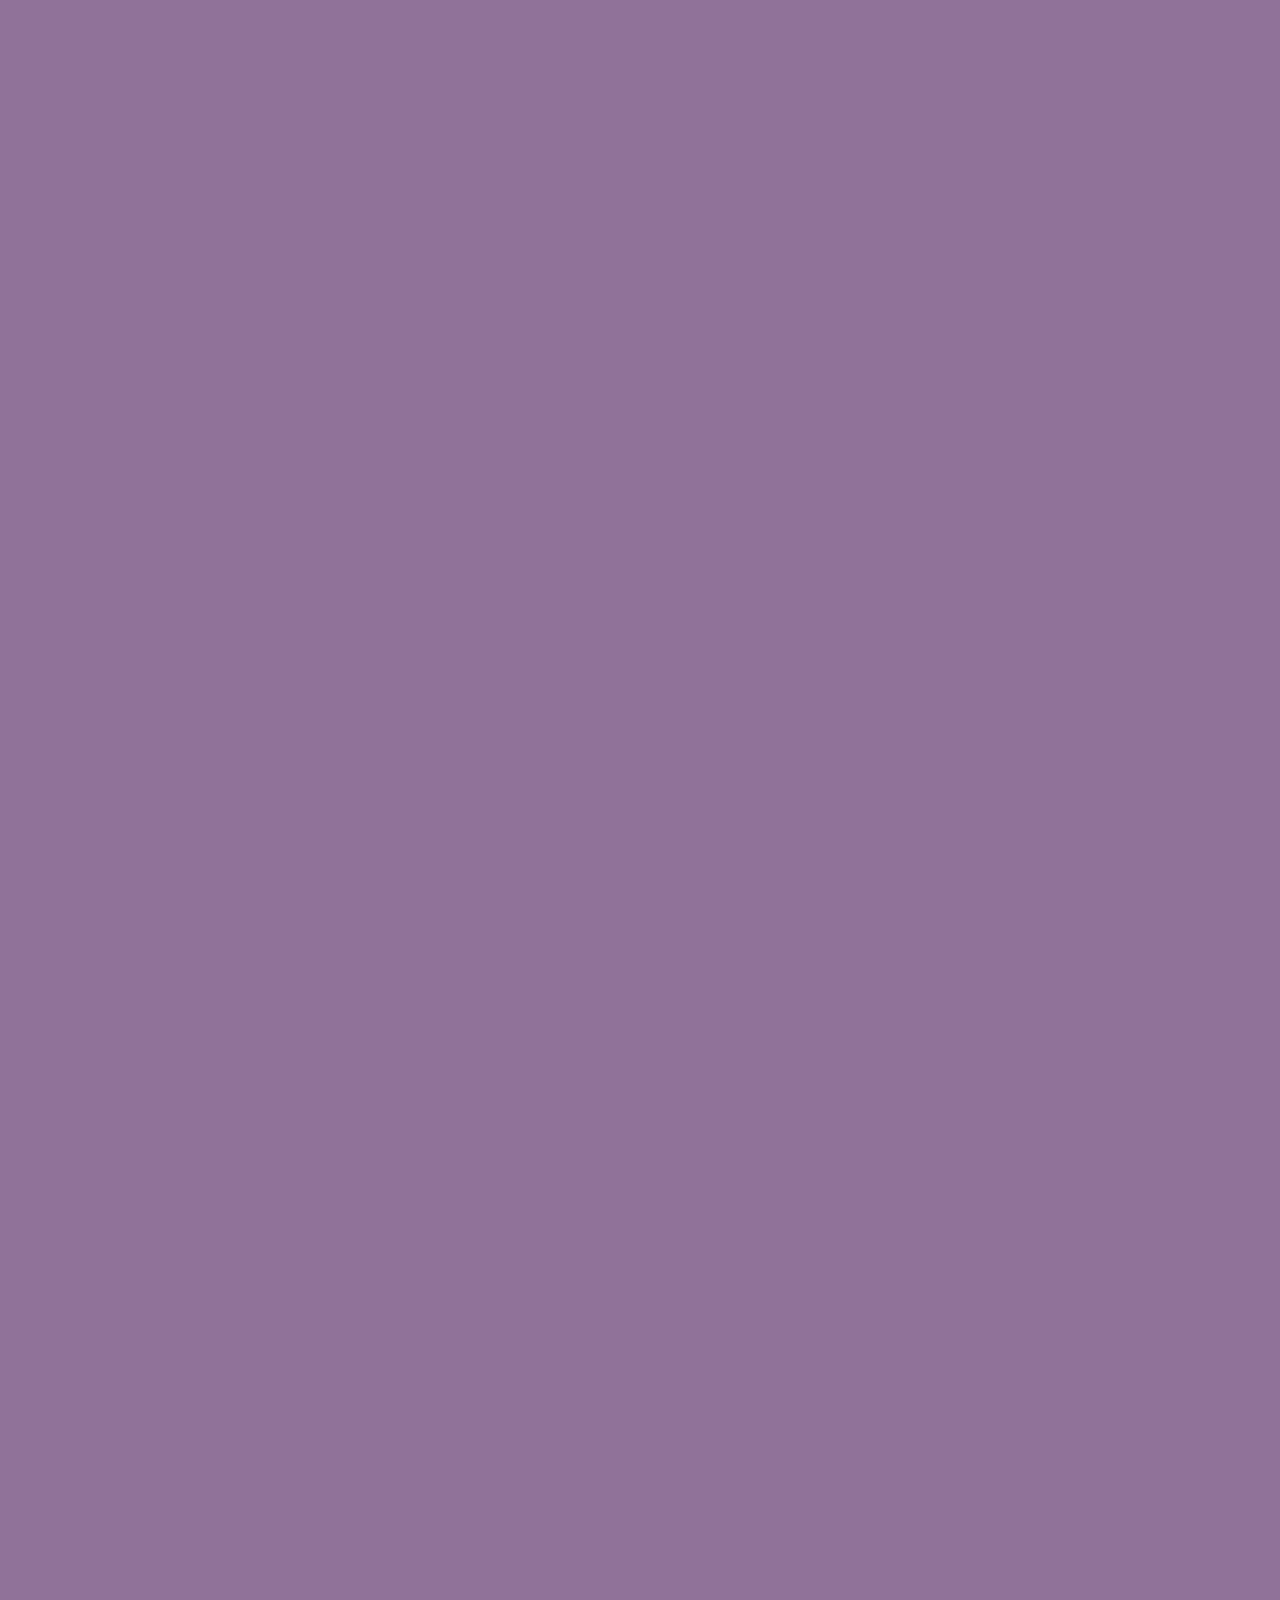
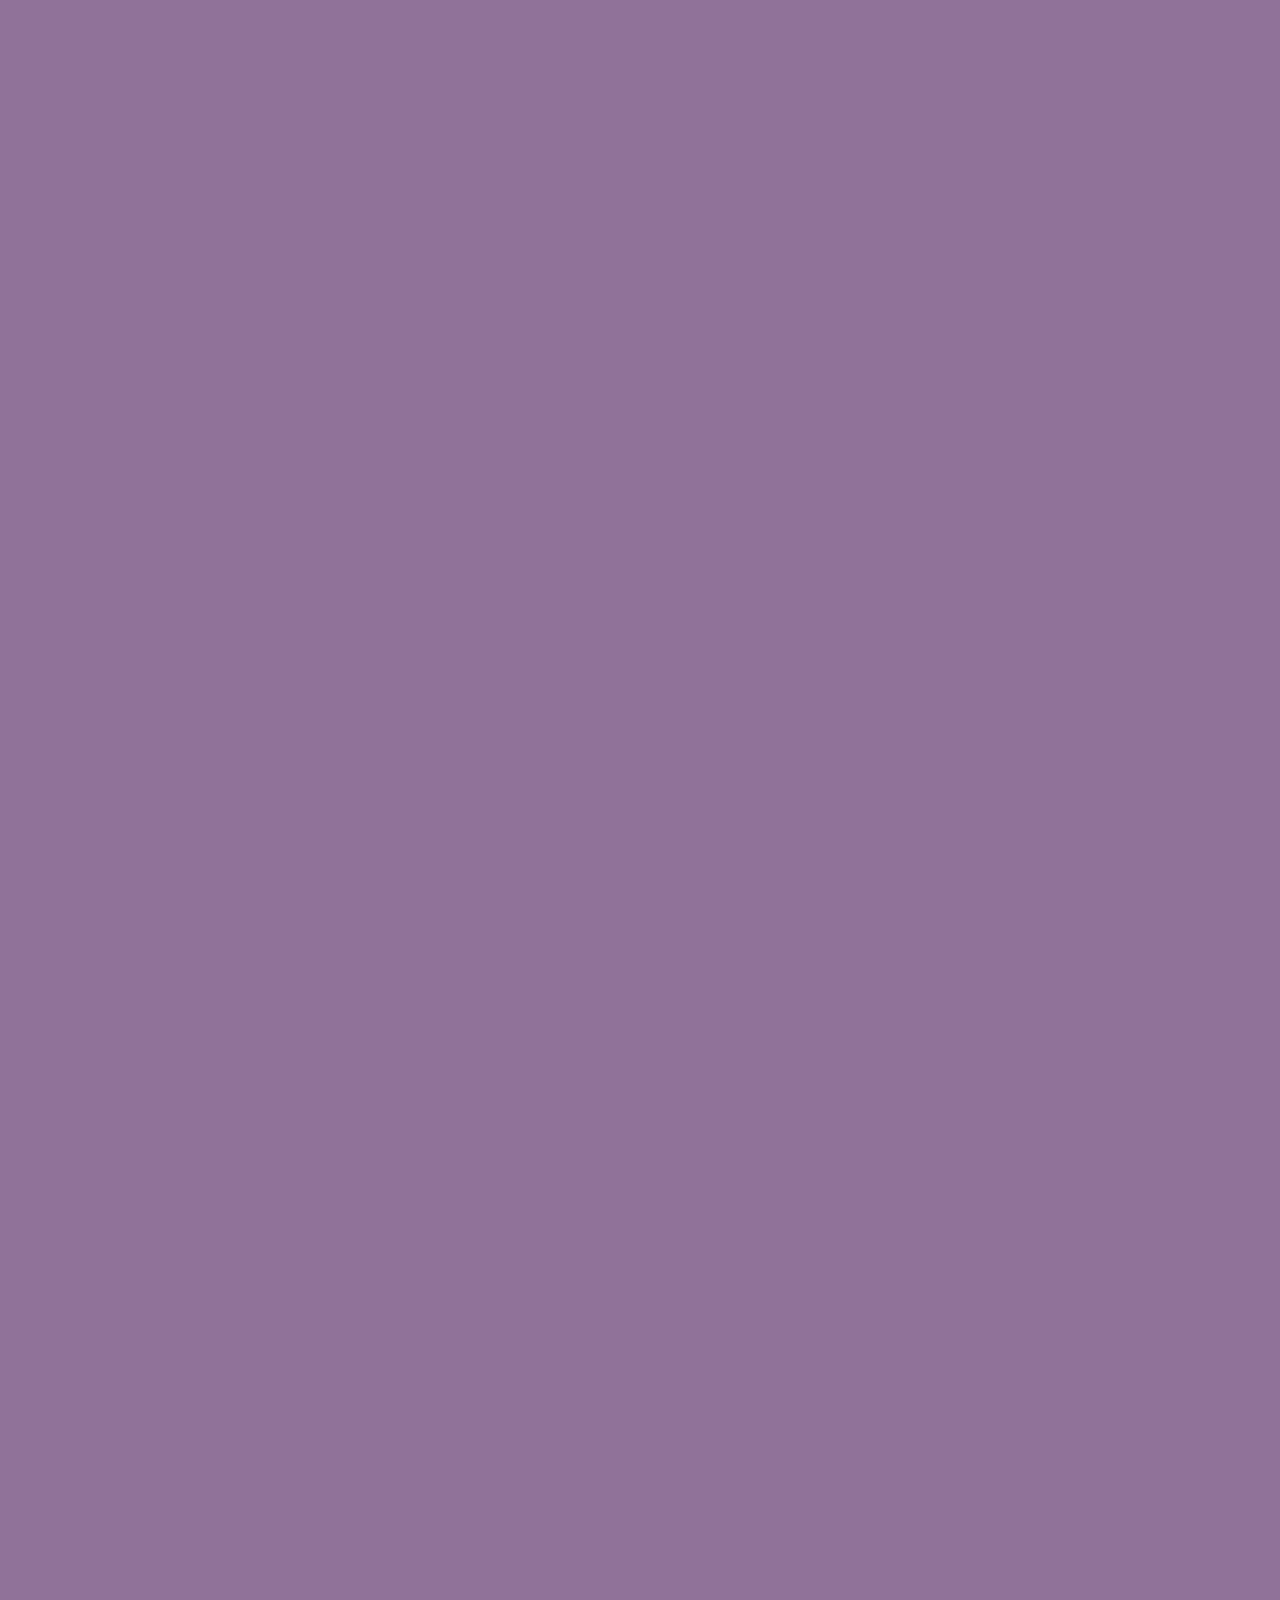
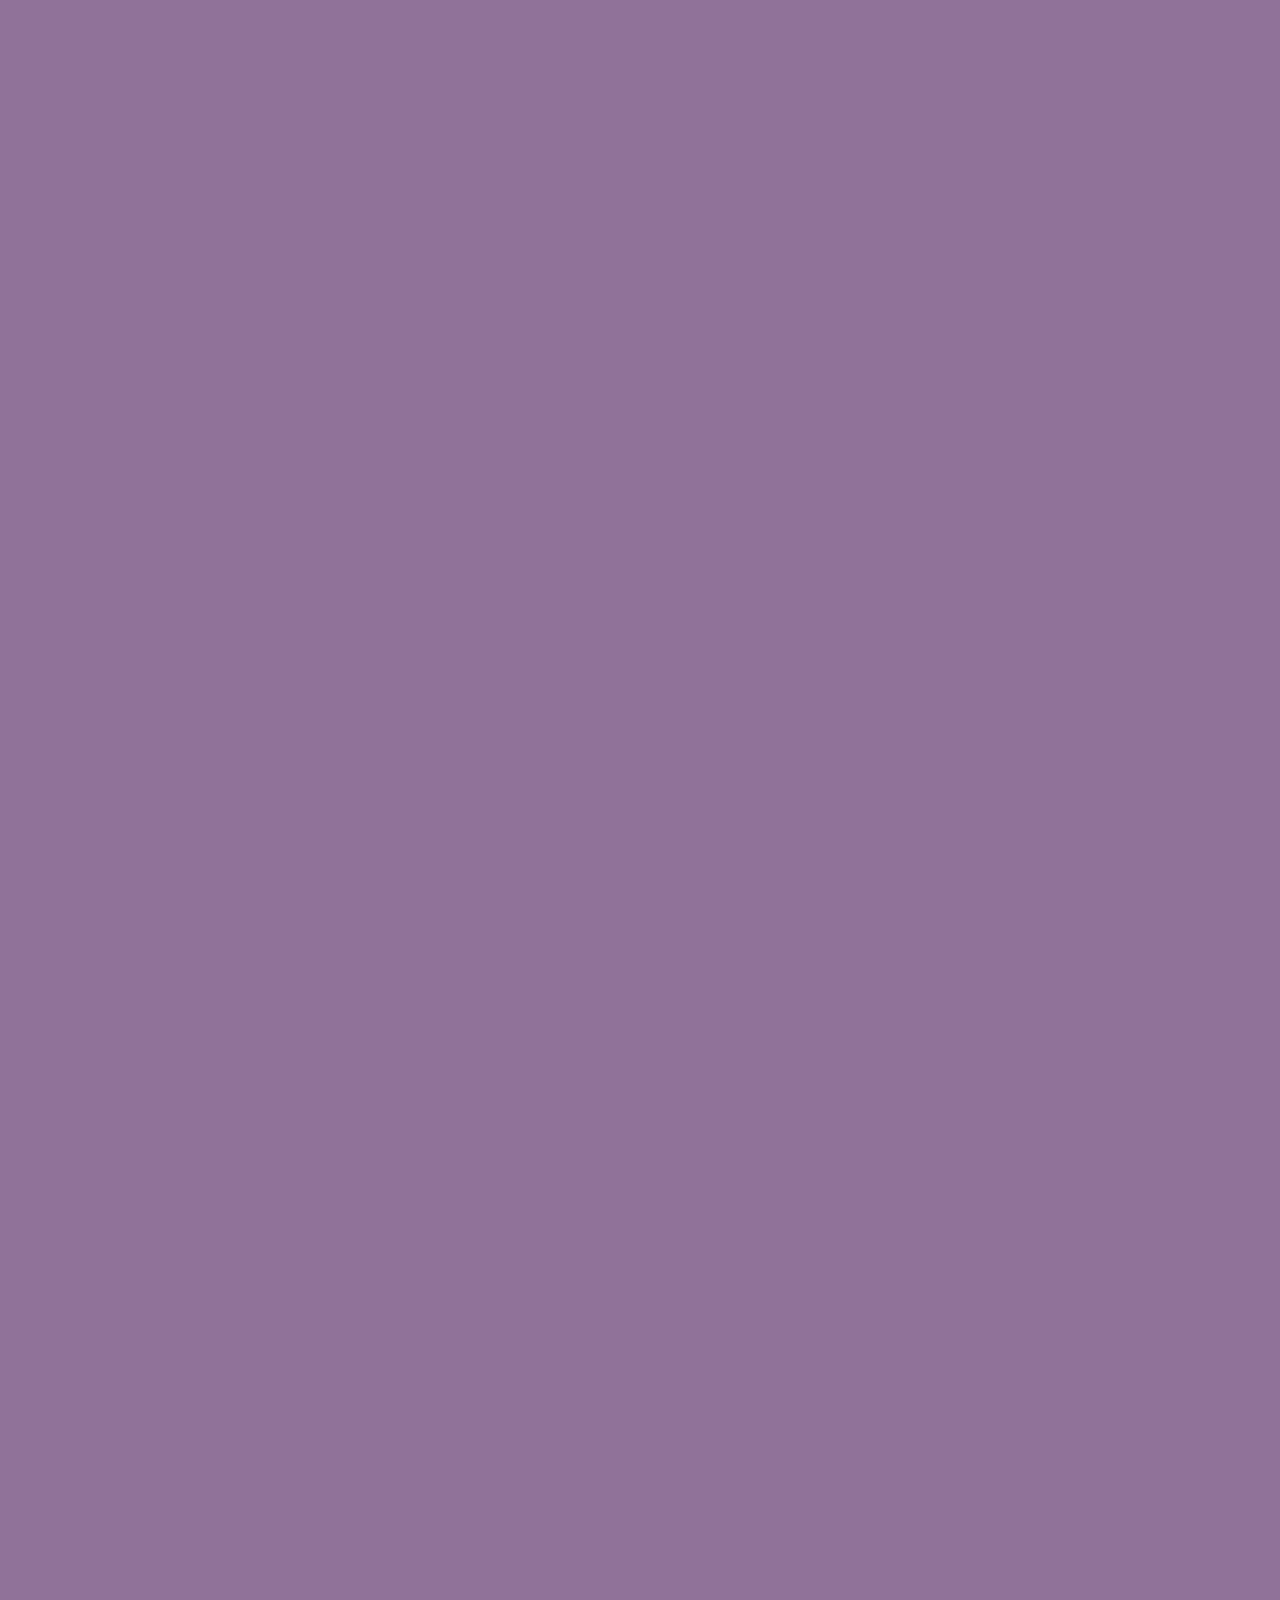
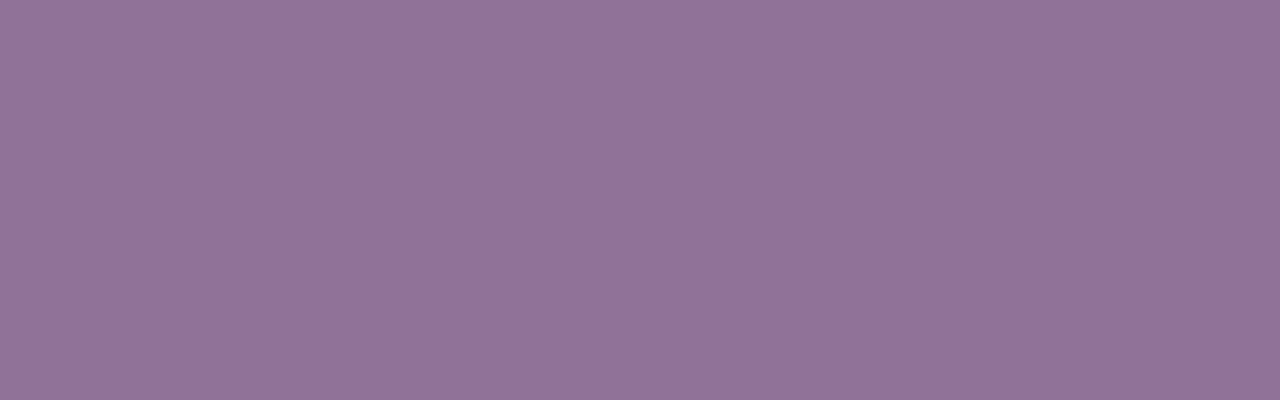
<file: test.html>
!DOCTYPE html>
<html>

<head>
  <title>/////code \\ goblins///</title>
  <link href="css/styles.css" rel="stylesheet" type="text/css">
  <script src="js/jquery-3.1.1.js"></script>
  <script src="js/user-scripts.js"></script>
  <script src="js/combatscripts.js"></script>
  <link href="https://fonts.googleapis.com/css?family=VT323" rel="stylesheet">
</head>

<body>
  <!-- The whole game world screen [BIG]-->
  <div id="whole-world">

  <!-- Game instructions and form to collect user's name-->
    <div id="welcome" class="enter-style">
      <h1> code goblins </h1>
      <h3></h3>
      <form id ="username">
       <label for="username">Enter your name: </label>
       <input id="inputname"type="text" class="enter-style">
       <br><button class="enter-style">START></button>
      </form>
    </div>

    <!--First Challenge Room-->
    <div id="room1">
    <!-- Terminal screen -->
      <div id="screen" class="enter-style">

        <form id ="terminal">
         <label for="terminal"><span class= "name"></span>$</label>
         <input id="terminal-input" class="form-control enter-style" type="text">
         <p id="terminal-output"></p>
        </form>

        <!--intro text scrolling in -->
        <div id="combat1" class"typing">
          <p id="c1">You open the directory titled my pictures, revealing what appears to be a picture of a hilly landscape covered in grass,  like the famous windows desktop picture. You start to close the picture, but there is something moving on it, a pair of two shapes. Your curiosity is peaked, perhaps it was a trick being played by the emoji.  Your pulse quickens as objects come into very,  A code <span class="goblin">goblin</span>, riding atop a vicious looking <span class="goblin">worm</span>  . Definitely not the emoji you expected. You close the directory as quickly as you hoping the act of closing the directory would keep the two of them trapped.   The troublesome pair bursts forth from the directory falling down from the ceiling on to the ground.  You hold your hands out ready for battle.</p>
          </p>
          <p id="c2"></p>
        </div>


      </div>
      <br>

      <button id="back1" class="enter-style">GO BACK</button>
    </div>

    <!--Player stats viewer-->
    <div id= "player-stats" class="enter-style">

      <h1>~<span class="name"></span> </h1>
      <h1>HP: <span id= "currentPlhp" class ="blink_me"</span></h1>

    </div>



  </div>
</body>


</html>
</file>
<file: css/styles.css>
/*developer tools*/
/*div {
  border-style: dashed;
  border-width: 1px;
  border-color: white;
}*/

/*game world*/
#whole-world {
  position: absolute;
  top: 0px;
  left: 0px;
  width: 100%;
  height: 10000px;
  background: repeating-linear-gradient(
  45deg,
  #606dbc,
  #606dbc 10px,
  #465298 10px,
  #465298 20px);
  background-image: url("https://www.transparenttextures.com/patterns/random-grey-variations.png");
  background-color: #907299;
}

.enter-style {
  font-family: 'VT323', monospace;
  font-size: 35px;
}

.player {
  font-family: 'VT323', monospace;
  font-size: 35px;
  color: grey;
  font-style: italic;
  text-align: center;
}

.emoji {
  font-family: 'VT323', monospace;
  font-size: 35px;
  color: yellow;
  font-style: italic;
  text-align: center;
}

.goblin {
  font-family: 'VT323', monospace;
  font-size: 35px;
  color: #d8b8ef;
  font-style: italic;
  text-align: center;
}

#inputname {
  width: 200px;
  height: 40px;
  background-color: black;
  color:white;
  border:none;
}

button#welcome {
  width: 200px;
  height: 40px;
  background-color: #907299;
  border-style: groove;
  border-color: #7516ba;
}

button{
  width: 200px;
  height: 40px;
  background-color: #d8b8ef;
  border-style: groove;
  border-color: #7516ba;
}

#welcome {
  padding:40px;
  margin: 200px auto 200px auto;

  width: 800px;
  height: 600px;
  background-color: #d8b8ef;
  border-style: groove;
  border-color: #7516ba;
}

#screen {
  top: 2000px;
  left: 200px;
  width: 1250px;
  height: 800px;
  background-color: black;
  color:white;
  padding:20px;
  z-index: 8;

}

#terminal{
  margin-top: 40px;
  background-color: black;
  width: 800px;
  height: 40px;

}

#intro {
  display: none;
  width: 1250px;
  height: 700px;
  overflow-y: scroll;
}

#room1{
  margin: 800px auto 100px auto;
  width: 1400px;
  height: 800px;
  padding: 50px 50px 150px 50px;
}


#terminal-input {
  width: 650px;
  height: 40px;
  background-color: black;
  color:white;
  border:none;
}

#player-stats {
  display: none;
  position:relative; bottom: 10%; left:10%;
  border-radius: 30px;
  width: 300px;
  height: 200px;
  background-color: #d8b8ef;
  padding:15px;
  font-size: 30px;
  z-index: 10;
}

#dollar {
  /*display:none;*/
}
#dlr {
  text-align: center;
  font-size: 100px;

}

#lose1 {
  display: none;
}


.blink_me {
  color:yellow;
}
</file>
